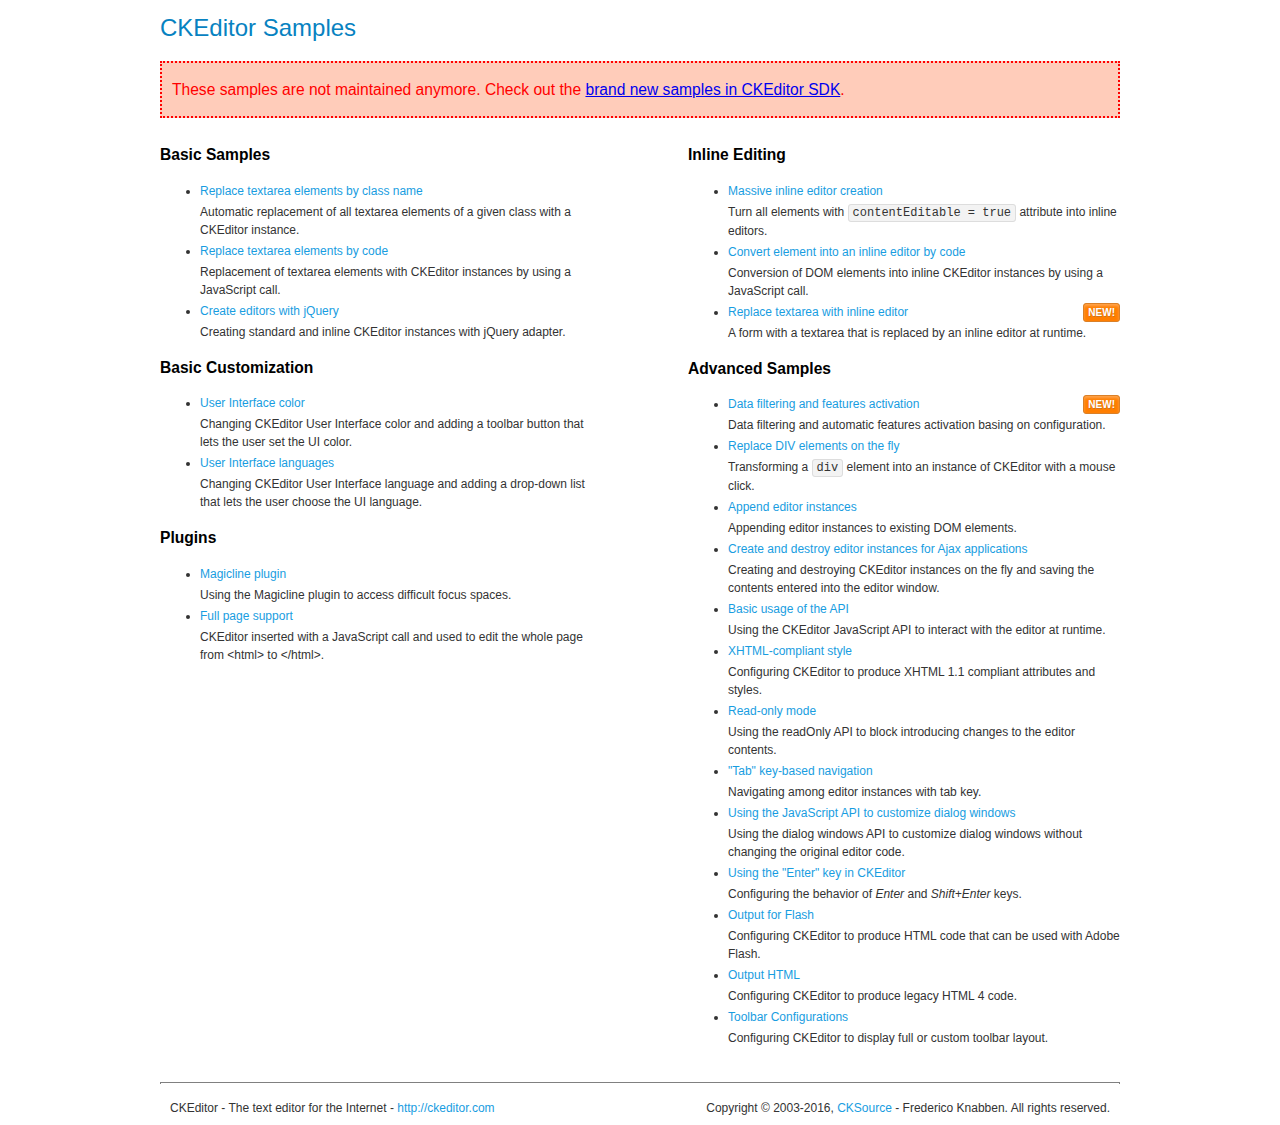
<file: JG_Prospect.web/ckeditor/samples/old/index.html>
<!DOCTYPE html>
<!--
Copyright (c) 2003-2016, CKSource - Frederico Knabben. All rights reserved.
For licensing, see LICENSE.md or http://ckeditor.com/license
-->
<html>
<head>
	<meta charset="utf-8">
	<title>CKEditor Samples</title>
	<link rel="stylesheet" href="sample.css">
</head>
<body>
	<h1 class="samples">
		CKEditor Samples
	</h1>
	<div class="warning deprecated">
		These samples are not maintained anymore. Check out the <a href="http://sdk.ckeditor.com/">brand new samples in CKEditor SDK</a>.
	</div>
	<div class="twoColumns">
		<div class="twoColumnsLeft">
			<h2 class="samples">
				Basic Samples
			</h2>
			<dl class="samples">
				<dt><a class="samples" href="replacebyclass.html">Replace textarea elements by class name</a></dt>
				<dd>Automatic replacement of all textarea elements of a given class with a CKEditor instance.</dd>

				<dt><a class="samples" href="replacebycode.html">Replace textarea elements by code</a></dt>
				<dd>Replacement of textarea elements with CKEditor instances by using a JavaScript call.</dd>

				<dt><a class="samples" href="jquery.html">Create editors with jQuery</a></dt>
				<dd>Creating standard and inline CKEditor instances with jQuery adapter.</dd>
			</dl>

			<h2 class="samples">
				Basic Customization
			</h2>
			<dl class="samples">
				<dt><a class="samples" href="uicolor.html">User Interface color</a></dt>
				<dd>Changing CKEditor User Interface color and adding a toolbar button that lets the user set the UI color.</dd>

				<dt><a class="samples" href="uilanguages.html">User Interface languages</a></dt>
				<dd>Changing CKEditor User Interface language and adding a drop-down list that lets the user choose the UI language.</dd>
			</dl>


			<h2 class="samples">Plugins</h2>
<dl class="samples">
<dt><a class="samples" href="magicline/magicline.html">Magicline plugin</a></dt>
<dd>Using the Magicline plugin to access difficult focus spaces.</dd>

<dt><a class="samples" href="wysiwygarea/fullpage.html">Full page support</a></dt>
<dd>CKEditor inserted with a JavaScript call and used to edit the whole page from &lt;html&gt; to &lt;/html&gt;.</dd>
</dl>
		</div>
		<div class="twoColumnsRight">
			<h2 class="samples">
				Inline Editing
			</h2>
			<dl class="samples">
				<dt><a class="samples" href="inlineall.html">Massive inline editor creation</a></dt>
				<dd>Turn all elements with <code>contentEditable = true</code> attribute into inline editors.</dd>

				<dt><a class="samples" href="inlinebycode.html">Convert element into an inline editor by code</a></dt>
				<dd>Conversion of DOM elements into inline CKEditor instances by using a JavaScript call.</dd>

				<dt><a class="samples" href="inlinetextarea.html">Replace textarea with inline editor</a> <span class="new">New!</span></dt>
				<dd>A form with a textarea that is replaced by an inline editor at runtime.</dd>

				
			</dl>

			<h2 class="samples">
				Advanced Samples
			</h2>
			<dl class="samples">
				<dt><a class="samples" href="datafiltering.html">Data filtering and features activation</a> <span class="new">New!</span></dt>
				<dd>Data filtering and automatic features activation basing on configuration.</dd>

				<dt><a class="samples" href="divreplace.html">Replace DIV elements on the fly</a></dt>
				<dd>Transforming a <code>div</code> element into an instance of CKEditor with a mouse click.</dd>

				<dt><a class="samples" href="appendto.html">Append editor instances</a></dt>
				<dd>Appending editor instances to existing DOM elements.</dd>

				<dt><a class="samples" href="ajax.html">Create and destroy editor instances for Ajax applications</a></dt>
				<dd>Creating and destroying CKEditor instances on the fly and saving the contents entered into the editor window.</dd>

				<dt><a class="samples" href="api.html">Basic usage of the API</a></dt>
				<dd>Using the CKEditor JavaScript API to interact with the editor at runtime.</dd>

				<dt><a class="samples" href="xhtmlstyle.html">XHTML-compliant style</a></dt>
				<dd>Configuring CKEditor to produce XHTML 1.1 compliant attributes and styles.</dd>

				<dt><a class="samples" href="readonly.html">Read-only mode</a></dt>
				<dd>Using the readOnly API to block introducing changes to the editor contents.</dd>

				<dt><a class="samples" href="tabindex.html">"Tab" key-based navigation</a></dt>
				<dd>Navigating among editor instances with tab key.</dd>


				
<dt><a class="samples" href="dialog/dialog.html">Using the JavaScript API to customize dialog windows</a></dt>
<dd>Using the dialog windows API to customize dialog windows without changing the original editor code.</dd>

<dt><a class="samples" href="enterkey/enterkey.html">Using the &quot;Enter&quot; key in CKEditor</a></dt>
<dd>Configuring the behavior of <em>Enter</em> and <em>Shift+Enter</em> keys.</dd>

<dt><a class="samples" href="htmlwriter/outputforflash.html">Output for Flash</a></dt>
<dd>Configuring CKEditor to produce HTML code that can be used with Adobe Flash.</dd>

<dt><a class="samples" href="htmlwriter/outputhtml.html">Output HTML</a></dt>
<dd>Configuring CKEditor to produce legacy HTML 4 code.</dd>

<dt><a class="samples" href="toolbar/toolbar.html">Toolbar Configurations</a></dt>
<dd>Configuring CKEditor to display full or custom toolbar layout.</dd>

			</dl>
		</div>
	</div>
	<div id="footer">
		<hr>
		<p>
			CKEditor - The text editor for the Internet - <a class="samples" href="http://ckeditor.com/">http://ckeditor.com</a>
		</p>
		<p id="copy">
			Copyright &copy; 2003-2016, <a class="samples" href="http://cksource.com/">CKSource</a> - Frederico Knabben. All rights reserved.
		</p>
	</div>
</body>
</html>
</file>
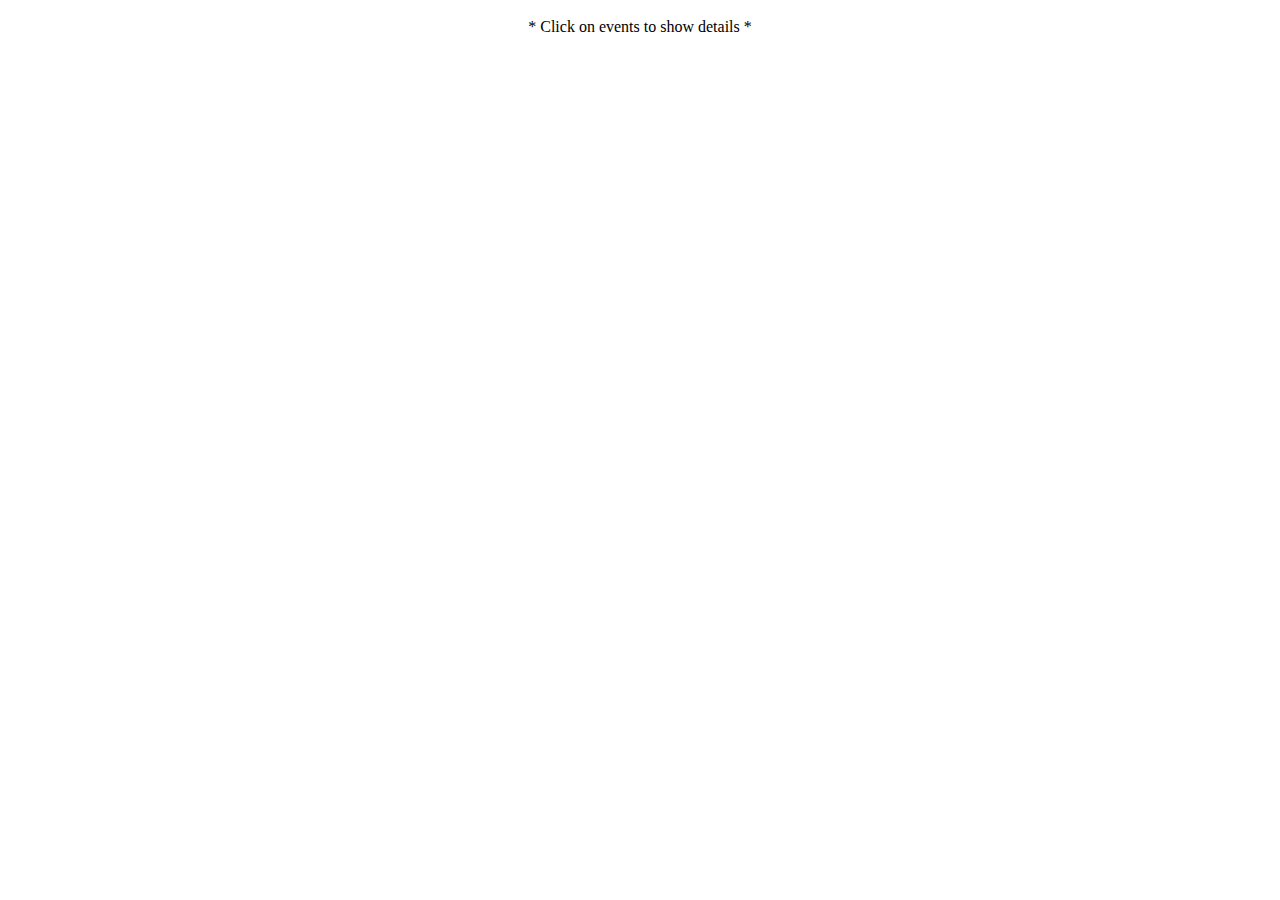
<file: JG_Prospect.web/calendar/demo2.html>
<!DOCTYPE HTML PUBLIC "-//W3C//DTD HTML 4.0 Transitional//EN">

<html>
<head>
<title>Calendar Visualization Library: Demo</title>
</head>
<style>
/* optional styling */

#loginControlDiv {
	font-size: 13px;
}
#navControlDiv {
	font-style: "Verdana";
	font-size: 12px;
}
#navControlDiv input {
	background-color: #CEDD70;
	border: solid #DDD270 1px;
	font-style: "Verdana";
	font-size: 12px;
}
#navControlDiv select {
	border: solid black 1px;
	font-style: "Verdana";
	font-size: 12px;
}
#viewControlDiv input {
	background-color: #CEDD70;
	border: solid #DDD270 1px;
	font-style: "Verdana";
	font-size: 12px;
}
#eventDisplayDiv {
	padding: 0px;
	color: black;
	background-color: white;
	font-family: "Verdana";
	font-size: 12px;
	text-align: left;
}
#statusControlDiv {
	font-size: 14px;
	color: white;
	background-color: red;
}
/* required styling */



.columnHeading {
	text-align: center;
	font-size: 12px;
	color: gray;
	background-color: #CEDD70;
	border: solid #DDD270 1px;
}
.weekViewCell {
	width: 120px;
	height: 270px;
	border: solid #83BC2B 1px;
	text-align: left;
}
.monthViewCell {
	width: 100px;
	height: 95px;
	border: solid #83BC2B 1px;
	text-align: left;
}
.contentCell {
	padding: 2px;
	font-size: 10px;
	border: solid black 0px;
	color: gray;
	font-family: "Verdana";
	overflow: auto;
}
.eventMouseOver {
	color: white;
	background-color: #83BC2B;
}
.eventMouseOut {
	color: gray;
	background-color: white;
}
</style>
<script type="text/javascript" src="http://maps.google.com/maps?file=api&amp;v=2.x&amp;key=ABQIAAAArM7h3NX7hYkBySUFFdiEOhS6pD_CAwGenrXaHK_tymI-ZPzisxQOcng1sBSziBsjDR1M5LFZ1FM9Gg"></script>
<script type="text/javascript" src="calvis.js"></script>
<script type="text/javascript" src="Dialog.js"></script>
<script type="text/javascript">



window.onload = function() {

  calvis.ready(main);

}



function main() {

    var calId = 'jgprospect2@gmail.com';



  var calendar = new calvis.Calendar();



  // set the CSS IDs for various visual components for the calendar container

  calendar.setCalendarBody('calendarBodyDiv');

  calendar.setNavControl('navControlDiv');

  calendar.setViewControl('viewControlDiv');

  calendar.setStatusControl('statusControlDiv');

  calendar.setEventCallback('click', displayEvent);



  // set the calenar to pull data from this Google Calendar account

  calendar.setPublicCalendar(calId);  



  calendar.setDefaultView('month');

  // display the calendar

  calendar.render();  



  // global lightbox dialog to display event details

  eventWindow = new Widget.Dialog;





}



function displayEvent(event) {    

  var title = event.getTitle().getText();  

  var date = event.getTimes()[0].getStartTime().getDate();

  var content = event.getContent().getText();  

  var location_ = event.getLocations()[0].getValueString().split('@')[0];



  var eventHtml = [];

  eventHtml.push('<b>Title: </b>');

  eventHtml.push(title);

  eventHtml.push('<br>');

  eventHtml.push('<br>');

  eventHtml.push('<b>When </b>');

  eventHtml.push(date.toString());

  eventHtml.push('<br>');

  eventHtml.push('<br>');

  eventHtml.push('<b>Description:</b>');

  eventHtml.push('<p style="font-size: 12px;">');

  eventHtml.push(content); 

  eventHtml.push('</p>');



  eventHtml.push('<b>Where: </b>');

  eventHtml.push(location_);

  eventHtml.push('<br><br>');

  eventHtml.push('<div align="center">');

  eventHtml.push('<table>');

  eventHtml.push('<tr>');

  eventHtml.push('<td>');

  eventHtml.push('<div style="border: 1px solid #CEDD70; width: 300px; height: 300px" id="map"/>');

  eventHtml.push('</td>');

  eventHtml.push('<td>');

  eventHtml.push('<div id="video"></div>');

  eventHtml.push('</td>');

  eventHtml.push('</tr>');

  eventHtml.push('</table>');

  eventHtml.push('</div>');

  

  // after this the eventHtml is in the DOM  tree

  eventWindow.alert(eventHtml.join(''));



  displayMap(location_);

  displayVideo(title);

}      





function displayMap(location_) {



  var geocoder = new GClientGeocoder();

  geocoder.getLatLng(

    location_,

    function(point) {

      if (point) {        

        var map = new GMap2(document.getElementById("map"));

        map.addControl(new GSmallMapControl());

        map.setCenter(point, 13);

        var marker = new GMarker(point);

        map.addOverlay(marker);

      } else {

        document.getElementById('map').parentNode.removeChild(document.getElementById('map'));

      }

    }

  );

}



function getGeocode(json) {

  var mapData = eval(json);

  console.log(mapData);



  var status = mapData.Status.code;

  console.log(status);

  if (status == '200') {

    var lng = mapData.Placemark[0].Point.coordinates[0];

    var lat = mapData.Placemark[0].Point.coordinates[1];

    console.log(lat + ' ' + lng);



    var point = new GLatLng(lat,lng);

    map.setCenter(point, 13);

    map.addOverlay(new GMarker(point));





  }

}



function displayVideo(title) {



  var keywords = title.replace(/ /g, '+');



  var callbackName = 'processYouTubeFeed';



  var youtubeFeed =

    ['http://gdata.youtube.com/feeds/api/videos?callback=',

    callbackName, '&alt=json-in-script&vq=',

    keywords].join('');



  var script = document.createElement('script');

  script.src = youtubeFeed;



  document.body.appendChild(script);

}



function processYouTubeFeed(feed) {

 

  var data = eval(feed);



  if (data.feed.openSearch$totalResults.$t > 0) {



    var url = data.feed.entry[0].link[0].href;

    var id = url.replace('http://www.youtube.com/watch?v=', '');

    var videoUrl = 'http://www.youtube.com/v/' + id;



    var html = [];



    html.push('<object width="250" height="200">');

    html.push('<param name="movie" value="');

    html.push(videoUrl);

    html.push('"></param>');

    html.push('<param name="wmode" value="transparent"></param>');

    html.push('<embed src="');

    html.push(videoUrl);

    html.push('" type="application/x-shockwave-flash"');

    html.push(' wmode="transparent" width="250" height="200">');

    html.push('</embed></object>');



    document.getElementById('video').innerHTML = html.join('');

  }

}



</script>

<body>
<div style="position: absolute; top: 0px; left: 0px;" id="statusControlDiv"></div>
<div style="position: absolute; top: 0px; right: 5px;" id="loginControlDiv"></div>
<div align="center"> <img src='dot.gif' style='position:absolute; top: -1000px;'>
  <table>
    <tr style="text-align: center;" align="left">
      <td valign="top"><span style="float: left;" id="navControlDiv"></span> <span style="float: right;" id="viewControlDiv"></span></td>
    </tr>
    <tr align="center">
      <td valign="top"><div id="calendarBodyDiv"></div></td>
    </tr>
  </table>
  * Click on events to show details * </div>
</body>
</html>
</file>
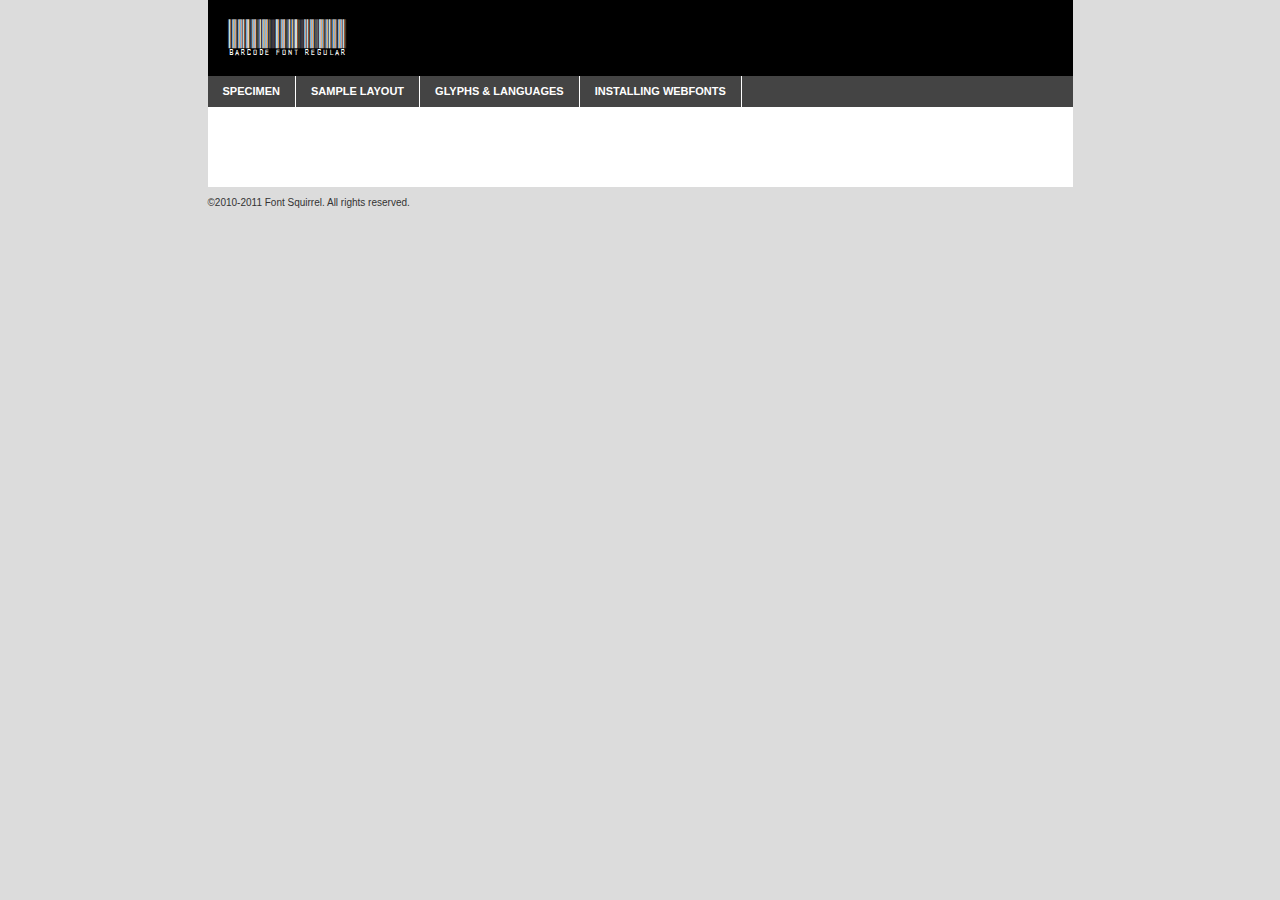
<file: JG_Prospect.web/Fonts/barcodefont-demo.html>
<!DOCTYPE html PUBLIC "-//W3C//DTD XHTML 1.0 Transitional//EN"
	"http://www.w3.org/TR/xhtml1/DTD/xhtml1-transitional.dtd">

<html xmlns="http://www.w3.org/1999/xhtml" xml:lang="en" lang="en">
<head>
	<meta http-equiv="Content-Type" content="text/html; charset=utf-8" />
	<script src="http://ajax.googleapis.com/ajax/libs/jquery/1.7.2/jquery.min.js" type="text/javascript" charset="utf-8"></script>
	<script src="specimen_files/easytabs.js" type="text/javascript" charset="utf-8"></script>
	<link rel="stylesheet" href="specimen_files/specimen_stylesheet.css" type="text/css" charset="utf-8" />
	<link rel="stylesheet" href="stylesheet.css" type="text/css" charset="utf-8" />

	<style type="text/css">
					body{
				font-family: 'barcode_fontregular';
							}
		</style>

	<title>barcode font Regular Specimen</title>
	
	
	<script type="text/javascript" charset="utf-8">
		$(document).ready(function() {
			$('#container').easyTabs({defaultContent:1});
		});
	</script>
</head>

<body>
<div id="container">
	<div id="header">
		barcode font Regular	</div>
	<ul class="tabs">
		<li><a href="#specimen">Specimen</a></li>
		<li><a href="#layout">Sample Layout</a></li>
				<li><a href="#glyphs">Glyphs &amp; Languages</a></li>
		<li><a href="#installing">Installing Webfonts</a></li>
		
	</ul>
	
	<div id="main_content">

		
			<div id="specimen">
		
				<div class="section">
					<div class="grid12 firstcol">
						<div class="huge">AaBb</div>
					</div>
				</div>
		
				<div class="section">
					<div class="glyph_range">A&#x200B;B&#x200b;C&#x200b;D&#x200b;E&#x200b;F&#x200b;G&#x200b;H&#x200b;I&#x200b;J&#x200b;K&#x200b;L&#x200b;M&#x200b;N&#x200b;O&#x200b;P&#x200b;Q&#x200b;R&#x200b;S&#x200b;T&#x200b;U&#x200b;V&#x200b;W&#x200b;X&#x200b;Y&#x200b;Z&#x200b;a&#x200b;b&#x200b;c&#x200b;d&#x200b;e&#x200b;f&#x200b;g&#x200b;h&#x200b;i&#x200b;j&#x200b;k&#x200b;l&#x200b;m&#x200b;n&#x200b;o&#x200b;p&#x200b;q&#x200b;r&#x200b;s&#x200b;t&#x200b;u&#x200b;v&#x200b;w&#x200b;x&#x200b;y&#x200b;z&#x200b;1&#x200b;2&#x200b;3&#x200b;4&#x200b;5&#x200b;6&#x200b;7&#x200b;8&#x200b;9&#x200b;0&#x200b;&amp;&#x200b;.&#x200b;,&#x200b;?&#x200b;!&#x200b;&#64;&#x200b;(&#x200b;)&#x200b;#&#x200b;$&#x200b;%&#x200b;*&#x200b;+&#x200b;-&#x200b;=&#x200b;:&#x200b;;</div>
				</div>
				<div class="section">
					<div class="grid12 firstcol">
						<table class="sample_table">
							<tr><td>10</td><td class="size10">abcdefghijklmnopqrstuvwxyzABCDEFGHIJKLMNOPQRSTUVWXYZ0123456789abcdefghijklmnopqrstuvwxyzABCDEFGHIJKLMNOPQRSTUVWXYZ0123456789abcdefghijklmnopqrstuvwxyzABCDEFGHIJKLMNOPQRSTUVWXYZ</td></tr>
							<tr><td>11</td><td class="size11">abcdefghijklmnopqrstuvwxyzABCDEFGHIJKLMNOPQRSTUVWXYZ0123456789abcdefghijklmnopqrstuvwxyzABCDEFGHIJKLMNOPQRSTUVWXYZ0123456789abcdefghijklmnopqrstuvwxyzABCDEFGHIJKLMNOPQRSTUVWXYZ</td></tr>
							<tr><td>12</td><td class="size12">abcdefghijklmnopqrstuvwxyzABCDEFGHIJKLMNOPQRSTUVWXYZ0123456789abcdefghijklmnopqrstuvwxyzABCDEFGHIJKLMNOPQRSTUVWXYZ0123456789abcdefghijklmnopqrstuvwxyzABCDEFGHIJKLMNOPQRSTUVWXYZ</td></tr>
							<tr><td>13</td><td class="size13">abcdefghijklmnopqrstuvwxyzABCDEFGHIJKLMNOPQRSTUVWXYZ0123456789abcdefghijklmnopqrstuvwxyzABCDEFGHIJKLMNOPQRSTUVWXYZ0123456789abcdefghijklmnopqrstuvwxyzABCDEFGHIJKLMNOPQRSTUVWXYZ</td></tr>
							<tr><td>14</td><td class="size14">abcdefghijklmnopqrstuvwxyzABCDEFGHIJKLMNOPQRSTUVWXYZ0123456789abcdefghijklmnopqrstuvwxyzABCDEFGHIJKLMNOPQRSTUVWXYZ0123456789abcdefghijklmnopqrstuvwxyzABCDEFGHIJKLMNOPQRSTUVWXYZ</td></tr>
							<tr><td>16</td><td class="size16">abcdefghijklmnopqrstuvwxyzABCDEFGHIJKLMNOPQRSTUVWXYZ0123456789abcdefghijklmnopqrstuvwxyzABCDEFGHIJKLMNOPQRSTUVWXYZ</td></tr>
							<tr><td>18</td><td class="size18">abcdefghijklmnopqrstuvwxyzABCDEFGHIJKLMNOPQRSTUVWXYZ0123456789abcdefghijklmnopqrstuvwxyzABCDEFGHIJKLMNOPQRSTUVWXYZ</td></tr>
							<tr><td>20</td><td class="size20">abcdefghijklmnopqrstuvwxyzABCDEFGHIJKLMNOPQRSTUVWXYZ0123456789abcdefghijklmnopqrstuvwxyzABCDEFGHIJKLMNOPQRSTUVWXYZ</td></tr>
							<tr><td>24</td><td class="size24">abcdefghijklmnopqrstuvwxyzABCDEFGHIJKLMNOPQRSTUVWXYZ0123456789abcdefghijklmnopqrstuvwxyzABCDEFGHIJKLMNOPQRSTUVWXYZ</td></tr>
							<tr><td>30</td><td class="size30">abcdefghijklmnopqrstuvwxyzABCDEFGHIJKLMNOPQRSTUVWXYZ0123456789abcdefghijklmnopqrstuvwxyzABCDEFGHIJKLMNOPQRSTUVWXYZ</td></tr>
							<tr><td>36</td><td class="size36">abcdefghijklmnopqrstuvwxyzABCDEFGHIJKLMNOPQRSTUVWXYZ0123456789abcdefghijklmnopqrstuvwxyzABCDEFGHIJKLMNOPQRSTUVWXYZ</td></tr>
							<tr><td>48</td><td class="size48">abcdefghijklmnopqrstuvwxyzABCDEFGHIJKLMNOPQRSTUVWXYZ0123456789abcdefghijklmnopqrstuvwxyzABCDEFGHIJKLMNOPQRSTUVWXYZ</td></tr>
							<tr><td>60</td><td class="size60">abcdefghijklmnopqrstuvwxyzABCDEFGHIJKLMNOPQRSTUVWXYZ0123456789abcdefghijklmnopqrstuvwxyzABCDEFGHIJKLMNOPQRSTUVWXYZ</td></tr>
							<tr><td>72</td><td class="size72">abcdefghijklmnopqrstuvwxyzABCDEFGHIJKLMNOPQRSTUVWXYZ0123456789abcdefghijklmnopqrstuvwxyzABCDEFGHIJKLMNOPQRSTUVWXYZ</td></tr>
							<tr><td>90</td><td class="size90">abcdefghijklmnopqrstuvwxyzABCDEFGHIJKLMNOPQRSTUVWXYZ0123456789abcdefghijklmnopqrstuvwxyzABCDEFGHIJKLMNOPQRSTUVWXYZ</td></tr>
						</table>
				
					</div>
			
				</div>
		
		
		
								<div class="section" id="bodycomparison">


										<div id="xheight">
				<div class="fontbody">&#x25FC;&#x25FC;&#x25FC;&#x25FC;&#x25FC;&#x25FC;&#x25FC;&#x25FC;&#x25FC;&#x25FC;&#x25FC;&#x25FC;&#x25FC;&#x25FC;&#x25FC;&#x25FC;&#x25FC;&#x25FC;&#x25FC;&#x25FC;&#x25FC;&#x25FC;&#x25FC;&#x25FC;&#x25FC;&#x25FC;&#x25FC;&#x25FC;&#x25FC;&#x25FC;&#x25FC;&#x25FC;&#x25FC;&#x25FC;&#x25FC;&#x25FC;&#x25FC;&#x25FC;&#x25FC;&#x25FC;&#x25FC;&#x25FC;&#x25FC;&#x25FC;&#x25FC;&#x25FC;&#x25FC;&#x25FC;&#x25FC;&#x25FC;&#x25FC;&#x25FC;&#x25FC;&#x25FC;&#x25FC;&#x25FC;&#x25FC;&#x25FC;&#x25FC;&#x25FC;&#x25FC;&#x25FC;&#x25FC;&#x25FC;&#x25FC;&#x25FC;&#x25FC;&#x25FC;&#x25FC;&#x25FC;&#x25FC;&#x25FC;&#x25FC;&#x25FC;&#x25FC;&#x25FC;&#x25FC;&#x25FC;&#x25FC;&#x25FC;&#x25FC;&#x25FC;&#x25FC;&#x25FC;&#x25FC;&#x25FC;&#x25FC;&#x25FC;&#x25FC;&#x25FC;&#x25FC;&#x25FC;&#x25FC;&#x25FC;&#x25FC;&#x25FC;&#x25FC;&#x25FC;&#x25FC;body</div><div class="arialbody">body</div><div class="verdanabody">body</div><div class="georgiabody">body</div></div>
										<div class="fontbody" style="z-index:1">
											body<span>barcode font Regular</span>
										</div>
										<div class="arialbody" style="z-index:1">
											body<span>Arial</span>
										</div>
										<div class="verdanabody" style="z-index:1">
											body<span>Verdana</span>
										</div>
										<div class="georgiabody" style="z-index:1">
											body<span>Georgia</span>
										</div>



								</div>
		
		
				<div class="section psample psample_row1" id="">
					
					<div class="grid2 firstcol">
						<p class="size10"><span>10.</span>Aenean lacinia bibendum nulla sed consectetur. Fusce dapibus, tellus ac cursus commodo, tortor mauris condimentum nibh, ut fermentum massa justo sit amet risus. Nullam id dolor id nibh ultricies vehicula ut id elit. Cum sociis natoque penatibus et magnis dis parturient montes, nascetur ridiculus mus. Nulla vitae elit libero, a pharetra augue.</p>
			
					</div>
					<div class="grid3">
						<p class="size11"><span>11.</span>Aenean lacinia bibendum nulla sed consectetur. Fusce dapibus, tellus ac cursus commodo, tortor mauris condimentum nibh, ut fermentum massa justo sit amet risus. Nullam id dolor id nibh ultricies vehicula ut id elit. Cum sociis natoque penatibus et magnis dis parturient montes, nascetur ridiculus mus. Nulla vitae elit libero, a pharetra augue.</p>
			
					</div>
					<div class="grid3">
						<p class="size12"><span>12.</span>Aenean lacinia bibendum nulla sed consectetur. Fusce dapibus, tellus ac cursus commodo, tortor mauris condimentum nibh, ut fermentum massa justo sit amet risus. Nullam id dolor id nibh ultricies vehicula ut id elit. Cum sociis natoque penatibus et magnis dis parturient montes, nascetur ridiculus mus. Nulla vitae elit libero, a pharetra augue.</p>
			
					</div>
					<div class="grid4">
						<p class="size13"><span>13.</span>Aenean lacinia bibendum nulla sed consectetur. Fusce dapibus, tellus ac cursus commodo, tortor mauris condimentum nibh, ut fermentum massa justo sit amet risus. Nullam id dolor id nibh ultricies vehicula ut id elit. Cum sociis natoque penatibus et magnis dis parturient montes, nascetur ridiculus mus. Nulla vitae elit libero, a pharetra augue.</p>
			
					</div>
					<div class="white_blend"></div>
					
				</div>
				<div class="section psample psample_row2" id="">
					<div class="grid3 firstcol">
						<p class="size14"><span>14.</span>Aenean lacinia bibendum nulla sed consectetur. Fusce dapibus, tellus ac cursus commodo, tortor mauris condimentum nibh, ut fermentum massa justo sit amet risus. Nullam id dolor id nibh ultricies vehicula ut id elit. Cum sociis natoque penatibus et magnis dis parturient montes, nascetur ridiculus mus. Nulla vitae elit libero, a pharetra augue.</p>
			
					</div>
					<div class="grid4">
						<p class="size16"><span>16.</span>Aenean lacinia bibendum nulla sed consectetur. Fusce dapibus, tellus ac cursus commodo, tortor mauris condimentum nibh, ut fermentum massa justo sit amet risus. Nullam id dolor id nibh ultricies vehicula ut id elit. Cum sociis natoque penatibus et magnis dis parturient montes, nascetur ridiculus mus. Nulla vitae elit libero, a pharetra augue.</p>
			
					</div>
					<div class="grid5">
						<p class="size18"><span>18.</span>Aenean lacinia bibendum nulla sed consectetur. Fusce dapibus, tellus ac cursus commodo, tortor mauris condimentum nibh, ut fermentum massa justo sit amet risus. Nullam id dolor id nibh ultricies vehicula ut id elit. Cum sociis natoque penatibus et magnis dis parturient montes, nascetur ridiculus mus. Nulla vitae elit libero, a pharetra augue.</p>
			
					</div>

					<div class="white_blend"></div>

				</div>
				
				<div class="section psample psample_row3" id="">
					<div class="grid5 firstcol">
						<p class="size20"><span>20.</span>Aenean lacinia bibendum nulla sed consectetur. Fusce dapibus, tellus ac cursus commodo, tortor mauris condimentum nibh, ut fermentum massa justo sit amet risus. Nullam id dolor id nibh ultricies vehicula ut id elit. Cum sociis natoque penatibus et magnis dis parturient montes, nascetur ridiculus mus. Nulla vitae elit libero, a pharetra augue.</p>
					</div>
					<div class="grid7">
						<p class="size24"><span>24.</span>Aenean lacinia bibendum nulla sed consectetur. Fusce dapibus, tellus ac cursus commodo, tortor mauris condimentum nibh, ut fermentum massa justo sit amet risus. Nullam id dolor id nibh ultricies vehicula ut id elit. Cum sociis natoque penatibus et magnis dis parturient montes, nascetur ridiculus mus. Nulla vitae elit libero, a pharetra augue.</p>
					</div>
					
					<div class="white_blend"></div>
					
				</div>
				
				<div class="section psample psample_row4" id="">
					<div class="grid12 firstcol">
						<p class="size30"><span>30.</span>Aenean lacinia bibendum nulla sed consectetur. Fusce dapibus, tellus ac cursus commodo, tortor mauris condimentum nibh, ut fermentum massa justo sit amet risus. Nullam id dolor id nibh ultricies vehicula ut id elit. Cum sociis natoque penatibus et magnis dis parturient montes, nascetur ridiculus mus. Nulla vitae elit libero, a pharetra augue.</p>
					</div>
					<div class="white_blend"></div>
					
				</div>
				
				
				
				<div class="section psample psample_row1 fullreverse">
					<div class="grid2 firstcol">
						<p class="size10"><span>10.</span>Aenean lacinia bibendum nulla sed consectetur. Fusce dapibus, tellus ac cursus commodo, tortor mauris condimentum nibh, ut fermentum massa justo sit amet risus. Nullam id dolor id nibh ultricies vehicula ut id elit. Cum sociis natoque penatibus et magnis dis parturient montes, nascetur ridiculus mus. Nulla vitae elit libero, a pharetra augue.</p>
			
					</div>
					<div class="grid3">
						<p class="size11"><span>11.</span>Aenean lacinia bibendum nulla sed consectetur. Fusce dapibus, tellus ac cursus commodo, tortor mauris condimentum nibh, ut fermentum massa justo sit amet risus. Nullam id dolor id nibh ultricies vehicula ut id elit. Cum sociis natoque penatibus et magnis dis parturient montes, nascetur ridiculus mus. Nulla vitae elit libero, a pharetra augue.</p>
			
					</div>
					<div class="grid3">
						<p class="size12"><span>12.</span>Aenean lacinia bibendum nulla sed consectetur. Fusce dapibus, tellus ac cursus commodo, tortor mauris condimentum nibh, ut fermentum massa justo sit amet risus. Nullam id dolor id nibh ultricies vehicula ut id elit. Cum sociis natoque penatibus et magnis dis parturient montes, nascetur ridiculus mus. Nulla vitae elit libero, a pharetra augue.</p>
			
					</div>
					<div class="grid4">
						<p class="size13"><span>13.</span>Aenean lacinia bibendum nulla sed consectetur. Fusce dapibus, tellus ac cursus commodo, tortor mauris condimentum nibh, ut fermentum massa justo sit amet risus. Nullam id dolor id nibh ultricies vehicula ut id elit. Cum sociis natoque penatibus et magnis dis parturient montes, nascetur ridiculus mus. Nulla vitae elit libero, a pharetra augue.</p>
			
					</div>
					<div class="black_blend"></div>
					
				</div>
				
				<div class="section psample psample_row2 fullreverse">
					<div class="grid3 firstcol">
						<p class="size14"><span>14.</span>Aenean lacinia bibendum nulla sed consectetur. Fusce dapibus, tellus ac cursus commodo, tortor mauris condimentum nibh, ut fermentum massa justo sit amet risus. Nullam id dolor id nibh ultricies vehicula ut id elit. Cum sociis natoque penatibus et magnis dis parturient montes, nascetur ridiculus mus. Nulla vitae elit libero, a pharetra augue.</p>
			
					</div>
					<div class="grid4">
						<p class="size16"><span>16.</span>Aenean lacinia bibendum nulla sed consectetur. Fusce dapibus, tellus ac cursus commodo, tortor mauris condimentum nibh, ut fermentum massa justo sit amet risus. Nullam id dolor id nibh ultricies vehicula ut id elit. Cum sociis natoque penatibus et magnis dis parturient montes, nascetur ridiculus mus. Nulla vitae elit libero, a pharetra augue.</p>
			
					</div>
					<div class="grid5">
						<p class="size18"><span>18.</span>Aenean lacinia bibendum nulla sed consectetur. Fusce dapibus, tellus ac cursus commodo, tortor mauris condimentum nibh, ut fermentum massa justo sit amet risus. Nullam id dolor id nibh ultricies vehicula ut id elit. Cum sociis natoque penatibus et magnis dis parturient montes, nascetur ridiculus mus. Nulla vitae elit libero, a pharetra augue.</p>
			
					</div>
					<div class="black_blend"></div>

				</div>
				
				<div class="section psample fullreverse psample_row3" id="">
					<div class="grid5 firstcol">
						<p class="size20"><span>20.</span>Aenean lacinia bibendum nulla sed consectetur. Fusce dapibus, tellus ac cursus commodo, tortor mauris condimentum nibh, ut fermentum massa justo sit amet risus. Nullam id dolor id nibh ultricies vehicula ut id elit. Cum sociis natoque penatibus et magnis dis parturient montes, nascetur ridiculus mus. Nulla vitae elit libero, a pharetra augue.</p>
					</div>
					<div class="grid7">
						<p class="size24"><span>24.</span>Aenean lacinia bibendum nulla sed consectetur. Fusce dapibus, tellus ac cursus commodo, tortor mauris condimentum nibh, ut fermentum massa justo sit amet risus. Nullam id dolor id nibh ultricies vehicula ut id elit. Cum sociis natoque penatibus et magnis dis parturient montes, nascetur ridiculus mus. Nulla vitae elit libero, a pharetra augue.</p>
					</div>
					
					<div class="black_blend"></div>
					
				</div>
				
				<div class="section psample fullreverse psample_row4" id="" style="border-bottom: 20px #000 solid;">
					<div class="grid12 firstcol">
						<p class="size30"><span>30.</span>Aenean lacinia bibendum nulla sed consectetur. Fusce dapibus, tellus ac cursus commodo, tortor mauris condimentum nibh, ut fermentum massa justo sit amet risus. Nullam id dolor id nibh ultricies vehicula ut id elit. Cum sociis natoque penatibus et magnis dis parturient montes, nascetur ridiculus mus. Nulla vitae elit libero, a pharetra augue.</p>
					</div>
					<div class="black_blend"></div>
					
				</div>
				
				
				
				
			</div>
			
			<div id="layout">
				
				<div class="section">
					
					<div class="grid12 firstcol">
						<h1>Lorem Ipsum Dolor</h1>
						<h2>Etiam porta sem malesuada magna mollis euismod</h2>
						
						<p class="byline">By <a href="#link">Aenean Lacinia</a></p>
					</div>
				</div>
				<div class="section">
					<div class="grid8 firstcol">
						<p class="large">Donec sed odio dui. Morbi leo risus, porta ac consectetur ac, vestibulum at eros. Fusce dapibus, tellus ac cursus commodo, tortor mauris condimentum nibh, ut fermentum massa justo sit amet risus. </p>

						
						<h3>Pellentesque ornare sem</h3>

						<p>Maecenas sed diam eget risus varius blandit sit amet non magna. Maecenas faucibus mollis interdum. Donec ullamcorper nulla non metus auctor fringilla. Nullam id dolor id nibh ultricies vehicula ut id elit. Nullam id dolor id nibh ultricies vehicula ut id elit. </p>

						<p>Aenean eu leo quam. Pellentesque ornare sem lacinia quam venenatis vestibulum. Lorem ipsum dolor sit amet, consectetur adipiscing elit. Cum sociis natoque penatibus et magnis dis parturient montes, nascetur ridiculus mus. </p>

						<p>Nulla vitae elit libero, a pharetra augue. Praesent commodo cursus magna, vel scelerisque nisl consectetur et. Aenean lacinia bibendum nulla sed consectetur. </p>

						<p>Nullam quis risus eget urna mollis ornare vel eu leo. Nullam quis risus eget urna mollis ornare vel eu leo. Maecenas sed diam eget risus varius blandit sit amet non magna. Donec ullamcorper nulla non metus auctor fringilla. </p>

						<h3>Cras mattis consectetur</h3>

						<p>Aenean eu leo quam. Pellentesque ornare sem lacinia quam venenatis vestibulum. Aenean lacinia bibendum nulla sed consectetur. Integer posuere erat a ante venenatis dapibus posuere velit aliquet. Cras mattis consectetur purus sit amet fermentum. </p>

						<p>Nullam id dolor id nibh ultricies vehicula ut id elit. Nullam quis risus eget urna mollis ornare vel eu leo. Cras mattis consectetur purus sit amet fermentum.</p>
					</div>
					
					<div class="grid4 sidebar">
						
						<div class="box reverse">
							<p class="last">Nullam quis risus eget urna mollis ornare vel eu leo. Donec ullamcorper nulla non metus auctor fringilla. Cras mattis consectetur purus sit amet fermentum. Sed posuere consectetur est at lobortis. Lorem ipsum dolor sit amet, consectetur adipiscing elit. </p>
						</div>
						
						<p class="caption">Maecenas sed diam eget risus varius.</p>

						<p>Vestibulum id ligula porta felis euismod semper. Integer posuere erat a ante venenatis dapibus posuere velit aliquet. Vestibulum id ligula porta felis euismod semper. Sed posuere consectetur est at lobortis. Maecenas sed diam eget risus varius blandit sit amet non magna. Fusce dapibus, tellus ac cursus commodo, tortor mauris condimentum nibh, ut fermentum massa justo sit amet risus. </p>

					

						<p>Duis mollis, est non commodo luctus, nisi erat porttitor ligula, eget lacinia odio sem nec elit. Aenean lacinia bibendum nulla sed consectetur. Vivamus sagittis lacus vel augue laoreet rutrum faucibus dolor auctor. Aenean lacinia bibendum nulla sed consectetur. Nullam quis risus eget urna mollis ornare vel eu leo. </p>

						<p>Praesent commodo cursus magna, vel scelerisque nisl consectetur et. Donec ullamcorper nulla non metus auctor fringilla. Maecenas faucibus mollis interdum. Fusce dapibus, tellus ac cursus commodo, tortor mauris condimentum nibh, ut fermentum massa justo sit amet risus. </p>

					</div>
				</div>
				
			</div>


			



		<div id="glyphs">
			<div class="section">
				<div class="grid12 firstcol">
			
				<h1>Language Support</h1>
				<p>The subset of barcode font Regular in this kit supports the following languages:<br />
			
					English				</p>
				<h1>Glyph Chart</h1>
				<p>The subset of barcode font Regular in this kit includes all the glyphs listed below. Unicode entities are included above each glyph to help you insert individual characters into your layout.</p>
				<div id="glyph_chart">
			
																				 <div><p>&amp;#32;</p>&#32;</div>
																				 <div><p>&amp;#33;</p>&#33;</div>
																				 <div><p>&amp;#43;</p>&#43;</div>
																				 <div><p>&amp;#44;</p>&#44;</div>
																				 <div><p>&amp;#45;</p>&#45;</div>
																				 <div><p>&amp;#46;</p>&#46;</div>
																				 <div><p>&amp;#48;</p>&#48;</div>
																				 <div><p>&amp;#49;</p>&#49;</div>
																				 <div><p>&amp;#50;</p>&#50;</div>
																				 <div><p>&amp;#51;</p>&#51;</div>
																				 <div><p>&amp;#52;</p>&#52;</div>
																				 <div><p>&amp;#53;</p>&#53;</div>
																				 <div><p>&amp;#54;</p>&#54;</div>
																				 <div><p>&amp;#55;</p>&#55;</div>
																				 <div><p>&amp;#56;</p>&#56;</div>
																				 <div><p>&amp;#57;</p>&#57;</div>
																				 <div><p>&amp;#63;</p>&#63;</div>
																				 <div><p>&amp;#65;</p>&#65;</div>
																				 <div><p>&amp;#66;</p>&#66;</div>
																				 <div><p>&amp;#67;</p>&#67;</div>
																				 <div><p>&amp;#68;</p>&#68;</div>
																				 <div><p>&amp;#69;</p>&#69;</div>
																				 <div><p>&amp;#70;</p>&#70;</div>
																				 <div><p>&amp;#71;</p>&#71;</div>
																				 <div><p>&amp;#72;</p>&#72;</div>
																				 <div><p>&amp;#73;</p>&#73;</div>
																				 <div><p>&amp;#74;</p>&#74;</div>
																				 <div><p>&amp;#75;</p>&#75;</div>
																				 <div><p>&amp;#76;</p>&#76;</div>
																				 <div><p>&amp;#77;</p>&#77;</div>
																				 <div><p>&amp;#78;</p>&#78;</div>
																				 <div><p>&amp;#79;</p>&#79;</div>
																				 <div><p>&amp;#80;</p>&#80;</div>
																				 <div><p>&amp;#81;</p>&#81;</div>
																				 <div><p>&amp;#82;</p>&#82;</div>
																				 <div><p>&amp;#83;</p>&#83;</div>
																				 <div><p>&amp;#84;</p>&#84;</div>
																				 <div><p>&amp;#85;</p>&#85;</div>
																				 <div><p>&amp;#86;</p>&#86;</div>
																				 <div><p>&amp;#87;</p>&#87;</div>
																				 <div><p>&amp;#88;</p>&#88;</div>
																				 <div><p>&amp;#89;</p>&#89;</div>
																				 <div><p>&amp;#90;</p>&#90;</div>
																				 <div><p>&amp;#97;</p>&#97;</div>
																				 <div><p>&amp;#98;</p>&#98;</div>
																				 <div><p>&amp;#99;</p>&#99;</div>
																				 <div><p>&amp;#100;</p>&#100;</div>
																				 <div><p>&amp;#101;</p>&#101;</div>
																				 <div><p>&amp;#102;</p>&#102;</div>
																				 <div><p>&amp;#103;</p>&#103;</div>
																				 <div><p>&amp;#104;</p>&#104;</div>
																				 <div><p>&amp;#105;</p>&#105;</div>
																				 <div><p>&amp;#106;</p>&#106;</div>
																				 <div><p>&amp;#107;</p>&#107;</div>
																				 <div><p>&amp;#108;</p>&#108;</div>
																				 <div><p>&amp;#109;</p>&#109;</div>
																				 <div><p>&amp;#110;</p>&#110;</div>
																				 <div><p>&amp;#111;</p>&#111;</div>
																				 <div><p>&amp;#112;</p>&#112;</div>
																				 <div><p>&amp;#113;</p>&#113;</div>
																				 <div><p>&amp;#114;</p>&#114;</div>
																				 <div><p>&amp;#115;</p>&#115;</div>
																				 <div><p>&amp;#116;</p>&#116;</div>
																				 <div><p>&amp;#117;</p>&#117;</div>
																				 <div><p>&amp;#118;</p>&#118;</div>
																				 <div><p>&amp;#119;</p>&#119;</div>
																				 <div><p>&amp;#120;</p>&#120;</div>
																				 <div><p>&amp;#121;</p>&#121;</div>
																				 <div><p>&amp;#122;</p>&#122;</div>
																				 <div><p>&amp;#160;</p>&#160;</div>
																				 <div><p>&amp;#173;</p>&#173;</div>
																				 <div><p>&amp;#196;</p>&#196;</div>
																				 <div><p>&amp;#214;</p>&#214;</div>
																				 <div><p>&amp;#220;</p>&#220;</div>
																				 <div><p>&amp;#228;</p>&#228;</div>
																				 <div><p>&amp;#246;</p>&#246;</div>
																				 <div><p>&amp;#252;</p>&#252;</div>
																				 <div><p>&amp;#8192;</p>&#8192;</div>
																				 <div><p>&amp;#8193;</p>&#8193;</div>
																				 <div><p>&amp;#8194;</p>&#8194;</div>
																				 <div><p>&amp;#8195;</p>&#8195;</div>
																				 <div><p>&amp;#8196;</p>&#8196;</div>
																				 <div><p>&amp;#8197;</p>&#8197;</div>
																				 <div><p>&amp;#8198;</p>&#8198;</div>
																				 <div><p>&amp;#8199;</p>&#8199;</div>
																				 <div><p>&amp;#8200;</p>&#8200;</div>
																				 <div><p>&amp;#8201;</p>&#8201;</div>
																				 <div><p>&amp;#8202;</p>&#8202;</div>
																				 <div><p>&amp;#8208;</p>&#8208;</div>
																				 <div><p>&amp;#8209;</p>&#8209;</div>
																				 <div><p>&amp;#8210;</p>&#8210;</div>
																				 <div><p>&amp;#8211;</p>&#8211;</div>
																				 <div><p>&amp;#8212;</p>&#8212;</div>
																				 <div><p>&amp;#8239;</p>&#8239;</div>
																				 <div><p>&amp;#8287;</p>&#8287;</div>
																				 <div><p>&amp;#9724;</p>&#9724;</div>
																																																</div>	
				</div>
		
		
			</div>
		</div>
		
		
		<div id="specs">
			
		</div>
	
		<div id="installing">
			<div class="section">
				<div class="grid7 firstcol">
					<h1>Installing Webfonts</h1>
					
					<p>Webfonts are supported by all major browser platforms but not all in the same way. There are currently four different font formats that must be included in order to target all browsers. This includes TTF, WOFF, EOT and SVG.</p>
					
					<h2>1. Upload your webfonts</h2>
					<p>You must upload your webfont kit to your website. They should be in or near the same directory as your CSS files.</p>
					
					<h2>2. Include the webfont stylesheet</h2>
					<p>A special CSS @font-face declaration helps the various browsers select the appropriate font it needs without causing you a bunch of headaches. Learn more about this syntax by reading the <a href="http://www.fontspring.com/blog/further-hardening-of-the-bulletproof-syntax">Fontspring blog post</a> about it. The code for it is as follows:</p>


<code>
@font-face{ 
	font-family: 'MyWebFont';
	src: url('WebFont.eot');
	src: url('WebFont.eot?#iefix') format('embedded-opentype'),
	     url('WebFont.woff') format('woff'),
	     url('WebFont.ttf') format('truetype'),
	     url('WebFont.svg#webfont') format('svg');
}
</code>

	<p>We've already gone ahead and generated the code for you. All you have to do is link to the stylesheet in your HTML, like this:</p>
	<code>&lt;link rel=&quot;stylesheet&quot; href=&quot;stylesheet.css&quot; type=&quot;text/css&quot; charset=&quot;utf-8&quot; /&gt;</code>

					<h2>3. Modify your own stylesheet</h2>
					<p>To take advantage of your new fonts, you must tell your stylesheet to use them. Look at the original @font-face declaration above and find the property called "font-family." The name linked there will be what you use to reference the font. Prepend that webfont name to the font stack in the "font-family" property, inside the selector you want to change. For example:</p>
<code>p { font-family: 'WebFont', Arial, sans-serif; }</code>

<h2>4. Test</h2>
<p>Getting webfonts to work cross-browser <em>can</em> be tricky. Use the information in the sidebar to help you if you find that fonts aren't loading in a particular browser.</p>
				</div>
				
				<div class="grid5 sidebar">
					<div class="box">
						<h2>Troubleshooting<br />Font-Face Problems</h2>
						<p>Having trouble getting your webfonts to load in your new website? Here are some tips to sort out what might be the problem.</p>

						<h3>Fonts not showing in any browser</h3>

						<p>This sounds like you need to work on the plumbing. You either did not upload the fonts to the correct directory, or you did not link the fonts properly in the CSS. If you've confirmed that all this is correct and you still have a problem, take a look at your .htaccess file and see if requests are getting intercepted.</p>

						<h3>Fonts not loading in iPhone or iPad</h3>

						<p>The most common problem here is that you are serving the fonts from an IIS server. IIS refuses to serve files that have unknown MIME types. If that is the case, you must set the MIME type for SVG to "image/svg+xml" in the server settings. Follow these instructions from Microsoft if you need help.</p>

						<h3>Fonts not loading in Firefox</h3>

						<p>The primary reason for this failure? You are still using a version Firefox older than 3.5. So upgrade already! If that isn't it, then you are very likely serving fonts from a different domain. Firefox requires that all font assets be served from the same domain. Lastly it is possible that you need to add WOFF to your list of MIME types (if you are serving via IIS.)</p>

						<h3>Fonts not loading in IE</h3>

						<p>Are you looking at Internet Explorer on an actual Windows machine or are you cheating by using a service like Adobe BrowserLab? Many of these screenshot services do not render @font-face for IE. Best to test it on a real machine.</p>

						<h3>Fonts not loading in IE9</h3>

						<p>IE9, like Firefox, requires that fonts be served from the same domain as the website. Make sure that is the case.</p>
					</div>
				</div>
			</div>
			
		</div>
	
	</div>
	<div id="footer">
		<p>&copy;2010-2011 Font Squirrel. All rights reserved.</p>
	</div>
</div>
</body>
</html>
</file>
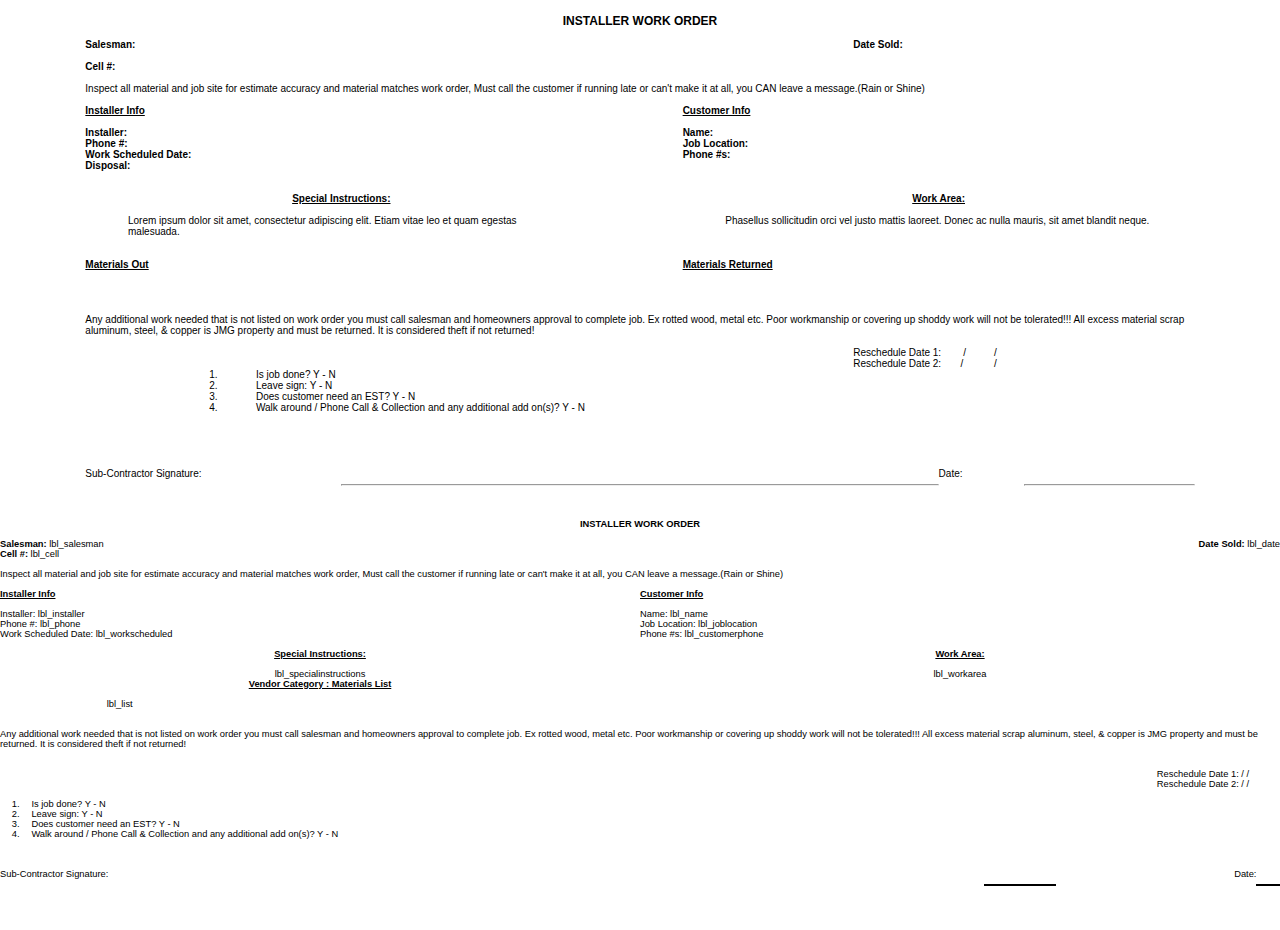
<file: JG_Prospect.web/Sr_App/shutter-work-order.html>
﻿<!DOCTYPE html PUBLIC "-//W3C//DTD XHTML 1.0 Transitional//EN" "http://www.w3.org/TR/xhtml1/DTD/xhtml1-transitional.dtd">
<html xmlns="http://www.w3.org/1999/xhtml">
<head>
    <meta http-equiv="Content-Type" content="text/html; charset=utf-8" />
    <title>Untitled Document</title>
    <style type="text/css">
        body
        {
            margin: 0;
            padding: 0;
        }
    </style>
</head>
<body>
    <table width="100%" border="0" cellspacing="0" cellpadding="0" style="font-family: Arial, Helvetica, sans-serif;
        font-size: 12px;">
        <tr>
            <td align="center">
                &nbsp;
            </td>
        </tr>
        <tr>
            <td align="center">
                <strong>INSTALLER WORK ORDER</strong>
            </td>
        </tr>
        <tr>
            <td>
                <table width="100%" border="0" cellspacing="0" cellpadding="0" style="font-size: 10px;">
                    <tr>
                        <td width="6%" valign="top">
                            &nbsp;
                        </td>
                        <td width="6%" valign="top">
                            &nbsp;
                        </td>
                        <td width="6%" valign="top">
                            &nbsp;
                        </td>
                        <td width="6%" valign="top">
                            &nbsp;
                        </td>
                        <td width="6%" valign="top">
                            &nbsp;
                        </td>
                        <td width="6%" valign="top">
                            &nbsp;
                        </td>
                        <td width="6%" valign="top">
                            &nbsp;
                        </td>
                        <td width="6%" valign="top">
                            &nbsp;
                        </td>
                        <td width="6%" valign="top">
                            &nbsp;
                        </td>
                        <td width="6%" valign="top">
                            &nbsp;
                        </td>
                        <td width="6%" valign="top">
                            &nbsp;
                        </td>
                        <td width="6%" valign="top">
                            &nbsp;
                        </td>
                        <td width="6%" valign="top">
                            &nbsp;
                        </td>
                        <td width="6%" valign="top">
                            &nbsp;
                        </td>
                        <td width="6%" valign="top">
                            &nbsp;
                        </td>
                    </tr>
                    <tr>
                        <td valign="top">
                            &nbsp;
                        </td>
                        <td colspan="2" valign="top">
                            <strong>Salesman:</strong>
                        </td>
                        <td colspan="2" valign="top">
                            &nbsp;
                        </td>
                        <td valign="top">
                            &nbsp;
                        </td>
                        <td valign="top">
                            &nbsp;
                        </td>
                        <td valign="top">
                            &nbsp;
                        </td>
                        <td valign="top">
                            &nbsp;
                        </td>
                        <td valign="top">
                            &nbsp;
                        </td>
                        <td colspan="2" valign="top">
                            <strong>Date Sold:</strong>
                        </td>
                        <td colspan="2" valign="top">
                            &nbsp;
                        </td>
                        <td valign="top">
                            &nbsp;
                        </td>
                    </tr>
                    <tr>
                        <td valign="top">
                            &nbsp;
                        </td>
                        <td colspan="2" valign="top">
                            &nbsp;
                        </td>
                        <td colspan="2" valign="top">
                            &nbsp;
                        </td>
                        <td valign="top">
                            &nbsp;
                        </td>
                        <td valign="top">
                            &nbsp;
                        </td>
                        <td valign="top">
                            &nbsp;
                        </td>
                        <td valign="top">
                            &nbsp;
                        </td>
                        <td valign="top">
                            &nbsp;
                        </td>
                        <td colspan="2" valign="top">
                            &nbsp;
                        </td>
                        <td colspan="2" valign="top">
                            &nbsp;
                        </td>
                        <td valign="top">
                            &nbsp;
                        </td>
                    </tr>
                    <tr>
                        <td valign="top">
                            &nbsp;
                        </td>
                        <td colspan="2" valign="top">
                            <strong>Cell #:</strong>
                        </td>
                        <td colspan="2" valign="top">
                            &nbsp;
                        </td>
                        <td valign="top">
                            &nbsp;
                        </td>
                        <td valign="top">
                            &nbsp;
                        </td>
                        <td valign="top">
                            &nbsp;
                        </td>
                        <td valign="top">
                            &nbsp;
                        </td>
                        <td valign="top">
                            &nbsp;
                        </td>
                        <td colspan="2" valign="top">
                            &nbsp;
                        </td>
                        <td colspan="2" valign="top">
                            &nbsp;
                        </td>
                        <td valign="top">
                            &nbsp;
                        </td>
                    </tr>
                    <tr>
                        <td valign="top">
                            &nbsp;
                        </td>
                        <td valign="top">
                            &nbsp;
                        </td>
                        <td valign="top">
                            &nbsp;
                        </td>
                        <td valign="top">
                            &nbsp;
                        </td>
                        <td valign="top">
                            &nbsp;
                        </td>
                        <td valign="top">
                            &nbsp;
                        </td>
                        <td valign="top">
                            &nbsp;
                        </td>
                        <td valign="top">
                            &nbsp;
                        </td>
                        <td valign="top">
                            &nbsp;
                        </td>
                        <td valign="top">
                            &nbsp;
                        </td>
                        <td valign="top">
                            &nbsp;
                        </td>
                        <td valign="top">
                            &nbsp;
                        </td>
                        <td valign="top">
                            &nbsp;
                        </td>
                        <td valign="top">
                            &nbsp;
                        </td>
                        <td valign="top">
                            &nbsp;
                        </td>
                    </tr>
                    <tr>
                        <td valign="top">
                            &nbsp;
                        </td>
                        <td colspan="13" valign="top">
                            Inspect all material and job site for estimate accuracy and material matches work
                            order, Must call the customer if running late or can't make it at all, you CAN leave
                            a message.(Rain or Shine)
                        </td>
                        <td valign="top">
                            &nbsp;
                        </td>
                    </tr>
                    <tr>
                        <td valign="top">
                            &nbsp;
                        </td>
                        <td valign="top">
                            &nbsp;
                        </td>
                        <td valign="top">
                            &nbsp;
                        </td>
                        <td valign="top">
                            &nbsp;
                        </td>
                        <td valign="top">
                            &nbsp;
                        </td>
                        <td valign="top">
                            &nbsp;
                        </td>
                        <td valign="top">
                            &nbsp;
                        </td>
                        <td valign="top">
                            &nbsp;
                        </td>
                        <td valign="top">
                            &nbsp;
                        </td>
                        <td valign="top">
                            &nbsp;
                        </td>
                        <td valign="top">
                            &nbsp;
                        </td>
                        <td valign="top">
                            &nbsp;
                        </td>
                        <td valign="top">
                            &nbsp;
                        </td>
                        <td valign="top">
                            &nbsp;
                        </td>
                        <td valign="top">
                            &nbsp;
                        </td>
                    </tr>
                    <tr>
                        <td valign="top">
                            &nbsp;
                        </td>
                        <td colspan="6" valign="top">
                            <strong><u>Installer Info</u></strong>
                        </td>
                        <td valign="top">
                            &nbsp;
                        </td>
                        <td colspan="6" valign="top">
                            <strong><u>Customer Info</u></strong>
                        </td>
                        <td valign="top">
                            &nbsp;
                        </td>
                    </tr>
                    <tr>
                        <td valign="top">
                            &nbsp;
                        </td>
                        <td colspan="6" valign="top">
                            &nbsp;
                        </td>
                        <td valign="top">
                            &nbsp;
                        </td>
                        <td colspan="6" valign="top">
                            &nbsp;
                        </td>
                        <td valign="top">
                            &nbsp;
                        </td>
                    </tr>
                    <tr>
                        <td valign="top">
                            &nbsp;
                        </td>
                        <td colspan="6" valign="top">
                            <strong>Installer:</strong><label></label>
                        </td>
                        <td valign="top">
                            &nbsp;
                        </td>
                        <td colspan="6" valign="top">
                            <strong>Name:</strong><label></label>
                        </td>
                        <td valign="top">
                            &nbsp;
                        </td>
                    </tr>
                    <tr>
                        <td valign="top">
                            &nbsp;
                        </td>
                        <td colspan="6" valign="top">
                            <strong>Phone #:</strong><label></label>
                        </td>
                        <td valign="top">
                            &nbsp;
                        </td>
                        <td colspan="6" valign="top">
                            <strong>Job Location:</strong><label></label>
                        </td>
                        <td valign="top">
                            &nbsp;
                        </td>
                    </tr>
                    <tr>
                        <td valign="top">
                            &nbsp;
                        </td>
                        <td colspan="6" valign="top">
                            <strong>Work Scheduled Date:</strong><label></label>
                        </td>
                        <td valign="top">
                            &nbsp;
                        </td>
                        <td colspan="6" valign="top">
                            <strong>Phone #s:</strong><label></label>
                        </td>
                        <td valign="top">
                            &nbsp;
                        </td>
                    </tr>
                    <tr>
                        <td valign="top">
                            &nbsp;
                        </td>
                        <td colspan="6" valign="top">
                            <strong>Disposal:</strong>
                        </td>
                        <td valign="top">
                            &nbsp;
                        </td>
                        <td colspan="6" valign="top">
                            &nbsp;
                        </td>
                        <td valign="top">
                            &nbsp;
                        </td>
                    </tr>
                    <tr>
                        <td valign="top">
                            &nbsp;
                        </td>
                        <td colspan="6" valign="top">
                            &nbsp;
                        </td>
                        <td valign="top">
                            &nbsp;
                        </td>
                        <td colspan="6" valign="top">
                            &nbsp;
                        </td>
                        <td valign="top">
                            &nbsp;
                        </td>
                    </tr>
                    <tr>
                        <td valign="top">
                            &nbsp;
                        </td>
                        <td colspan="6" valign="top">
                            &nbsp;
                        </td>
                        <td valign="top">
                            &nbsp;
                        </td>
                        <td colspan="6" valign="top">
                            &nbsp;
                        </td>
                        <td valign="top">
                            &nbsp;
                        </td>
                    </tr>
                    <tr>
                        <td valign="top">
                            &nbsp;
                        </td>
                        <td colspan="6" align="center" valign="top">
                            <strong><u>Special Instructions:</u></strong>
                        </td>
                        <td valign="top">
                            &nbsp;
                        </td>
                        <td colspan="6" align="center" valign="top">
                            <strong><u>Work Area:</u></strong>
                        </td>
                        <td valign="top">
                            &nbsp;
                        </td>
                    </tr>
                    <tr>
                        <td valign="top">
                            &nbsp;
                        </td>
                        <td colspan="6" valign="top" style="border-color: #000000">
                            <table width="100%" border="0" cellspacing="0" cellpadding="0">
                                <tr>
                                    <td width="8%">
                                        &nbsp;
                                    </td>
                                    <td width="8%">
                                        &nbsp;
                                    </td>
                                    <td width="8%">
                                        &nbsp;
                                    </td>
                                    <td width="8%">
                                        &nbsp;
                                    </td>
                                    <td width="8%">
                                        &nbsp;
                                    </td>
                                    <td width="8%">
                                        &nbsp;
                                    </td>
                                    <td width="8%">
                                        &nbsp;
                                    </td>
                                    <td width="8%">
                                        &nbsp;
                                    </td>
                                    <td width="8%">
                                        &nbsp;
                                    </td>
                                    <td width="8%">
                                        &nbsp;
                                    </td>
                                    <td width="8%">
                                        &nbsp;
                                    </td>
                                    <td width="8%">
                                        &nbsp;
                                    </td>
                                </tr>
                                <tr>
                                    <td>
                                        &nbsp;
                                    </td>
                                    <td colspan="10">
                                        Lorem ipsum dolor sit amet, consectetur adipiscing elit. Etiam vitae leo et quam
                                        egestas malesuada.
                                    </td>
                                    <td>
                                        &nbsp;
                                    </td>
                                </tr>
                                <tr>
                                    <td>
                                        &nbsp;
                                    </td>
                                    <td>
                                        &nbsp;
                                    </td>
                                    <td>
                                        &nbsp;
                                    </td>
                                    <td>
                                        &nbsp;
                                    </td>
                                    <td>
                                        &nbsp;
                                    </td>
                                    <td>
                                        &nbsp;
                                    </td>
                                    <td>
                                        &nbsp;
                                    </td>
                                    <td>
                                        &nbsp;
                                    </td>
                                    <td>
                                        &nbsp;
                                    </td>
                                    <td>
                                        &nbsp;
                                    </td>
                                    <td>
                                        &nbsp;
                                    </td>
                                    <td>
                                        &nbsp;
                                    </td>
                                </tr>
                            </table>
                        </td>
                        <td valign="top">
                            &nbsp;
                        </td>
                        <td colspan="6" valign="top" style="border-color: #000000;">
                            <table width="100%" border="0" cellspacing="0" cellpadding="0">
                                <tr>
                                    <td width="8%">
                                        &nbsp;
                                    </td>
                                    <td width="8%">
                                        &nbsp;
                                    </td>
                                    <td width="8%">
                                        &nbsp;
                                    </td>
                                    <td width="8%">
                                        &nbsp;
                                    </td>
                                    <td width="8%">
                                        &nbsp;
                                    </td>
                                    <td width="8%">
                                        &nbsp;
                                    </td>
                                    <td width="8%">
                                        &nbsp;
                                    </td>
                                    <td width="8%">
                                        &nbsp;
                                    </td>
                                    <td width="8%">
                                        &nbsp;
                                    </td>
                                    <td width="8%">
                                        &nbsp;
                                    </td>
                                    <td width="8%">
                                        &nbsp;
                                    </td>
                                    <td width="8%">
                                        &nbsp;
                                    </td>
                                </tr>
                                <tr>
                                    <td>
                                        &nbsp;
                                    </td>
                                    <td colspan="10">
                                        Phasellus sollicitudin orci vel justo mattis laoreet. Donec ac nulla mauris, sit
                                        amet blandit neque.
                                    </td>
                                    <td>
                                        &nbsp;
                                    </td>
                                </tr>
                                <tr>
                                    <td>
                                        &nbsp;
                                    </td>
                                    <td>
                                        &nbsp;
                                    </td>
                                    <td>
                                        &nbsp;
                                    </td>
                                    <td>
                                        &nbsp;
                                    </td>
                                    <td>
                                        &nbsp;
                                    </td>
                                    <td>
                                        &nbsp;
                                    </td>
                                    <td>
                                        &nbsp;
                                    </td>
                                    <td>
                                        &nbsp;
                                    </td>
                                    <td>
                                        &nbsp;
                                    </td>
                                    <td>
                                        &nbsp;
                                    </td>
                                    <td>
                                        &nbsp;
                                    </td>
                                    <td>
                                        &nbsp;
                                    </td>
                                </tr>
                            </table>
                        </td>
                        <td valign="top">
                            &nbsp;
                        </td>
                    </tr>
                    <tr>
                        <td valign="top">
                            &nbsp;
                        </td>
                        <td colspan="6" valign="top">
                            &nbsp;
                        </td>
                        <td valign="top">
                            &nbsp;
                        </td>
                        <td colspan="6" align="right" valign="top">
                            &nbsp;
                        </td>
                        <td valign="top">
                            &nbsp;
                        </td>
                    </tr>
                    <tr>
                        <td valign="top">
                            &nbsp;
                        </td>
                        <td colspan="6" valign="top">
                            <strong><u>Materials Out</u></strong>
                        </td>
                        <td valign="top">
                            &nbsp;
                        </td>
                        <td colspan="6" align="left" valign="top">
                            <strong><u>Materials Returned</u></strong>
                        </td>
                        <td valign="top">
                            &nbsp;
                        </td>
                    </tr>
                    <tr>
                        <td valign="top">
                            &nbsp;
                        </td>
                        <td valign="top" colspan="6">
                            &nbsp;
                        </td>
                         <td valign="top">
                            &nbsp;
                        </td>
                        <td colspan="5" valign="top">
                            &nbsp;
                        </td>
                       
                        <td valign="top">
                            &nbsp;
                        </td>
                    </tr>
                    <tr>
                        <td valign="top">
                            &nbsp;
                        </td>
                        <td valign="top" colspan="6">
                            &nbsp;
                        </td>
                         <td valign="top">
                            &nbsp;
                        </td>
                        <td colspan="5" valign="top">
                            &nbsp;
                        </td>
                       
                        <td valign="top">
                            &nbsp;
                        </td>
                    </tr>
                    <tr>
                        <td valign="top">
                            &nbsp;
                        </td>
                        <td valign="top" colspan="6">
                            &nbsp;
                        </td>
                         <td valign="top">
                            &nbsp;
                        </td>
                        <td colspan="5" valign="top">
                            &nbsp;
                        </td>
                       
                        <td valign="top">
                            &nbsp;
                        </td>
                    </tr>
                    <tr>
                        <td valign="top">
                            &nbsp;
                        </td>
                        <td valign="top">
                            &nbsp;
                        </td>
                        <td valign="top">
                            &nbsp;
                        </td>
                        <td valign="top">
                            &nbsp;
                        </td>
                        <td valign="top">
                            &nbsp;
                        </td>
                        <td valign="top">
                            &nbsp;
                        </td>
                        <td valign="top">
                            &nbsp;
                        </td>
                        <td valign="top">
                            &nbsp;
                        </td>
                        <td valign="top">
                            &nbsp;
                        </td>
                        <td valign="top">
                            &nbsp;
                        </td>
                        <td valign="top">
                            &nbsp;
                        </td>
                        <td valign="top">
                            &nbsp;
                        </td>
                        <td valign="top">
                            &nbsp;
                        </td>
                        <td valign="top">
                            &nbsp;
                        </td>
                        <td valign="top">
                            &nbsp;
                        </td>
                    </tr>
                    <tr>
                        <td valign="top">
                            &nbsp;
                        </td>
                        <td colspan="13" valign="top">
                            Any additional work needed that is not listed on work order you must call salesman
                            and homeowners approval to complete job. Ex rotted wood, metal etc. Poor workmanship
                            or covering up shoddy work will not be tolerated!!! All excess material scrap aluminum,
                            steel, &amp; copper is JMG property and must be returned. It is considered theft
                            if not returned!
                        </td>
                        <td valign="top">
                            &nbsp;
                        </td>
                    </tr>
                    <tr>
                        <td valign="top">
                            &nbsp;
                        </td>
                        <td valign="top">
                            &nbsp;
                        </td>
                        <td valign="top">
                            &nbsp;
                        </td>
                        <td valign="top">
                            &nbsp;
                        </td>
                        <td valign="top">
                            &nbsp;
                        </td>
                        <td valign="top">
                            &nbsp;
                        </td>
                        <td valign="top">
                            &nbsp;
                        </td>
                        <td valign="top">
                            &nbsp;
                        </td>
                        <td valign="top">
                            &nbsp;
                        </td>
                        <td valign="top">
                            &nbsp;
                        </td>
                        <td valign="top">
                            &nbsp;
                        </td>
                        <td valign="top">
                            &nbsp;
                        </td>
                        <td valign="top">
                            &nbsp;
                        </td>
                        <td valign="top">
                            &nbsp;
                        </td>
                        <td valign="top">
                            &nbsp;
                        </td>
                    </tr>
                    <tr>
                        <td valign="top">
                            &nbsp;
                        </td>
                        <td valign="top">
                            &nbsp;
                        </td>
                        <td valign="top">
                            &nbsp;
                        </td>
                        <td valign="top">
                            &nbsp;
                        </td>
                        <td valign="top">
                            &nbsp;
                        </td>
                        <td valign="top">
                            &nbsp;
                        </td>
                        <td valign="top">
                            &nbsp;
                        </td>
                        <td valign="top">
                            &nbsp;
                        </td>
                        <td valign="top">
                            &nbsp;
                        </td>
                        <td valign="top">
                            &nbsp;
                        </td>
                        <td colspan="4" valign="top">
                            Reschedule Date 1:&nbsp;&nbsp;&nbsp;&nbsp;&nbsp;&nbsp;&nbsp;&nbsp;/&nbsp;&nbsp;&nbsp;&nbsp;&nbsp;&nbsp;&nbsp;&nbsp;&nbsp;&nbsp;/
                        </td>
                        <td valign="top">
                            &nbsp;
                        </td>
                    </tr>
                    <tr>
                        <td valign="top">
                            &nbsp;
                        </td>
                        <td valign="top">
                            &nbsp;
                        </td>
                        <td valign="top">
                            &nbsp;
                        </td>
                        <td valign="top">
                            &nbsp;
                        </td>
                        <td valign="top">
                            &nbsp;
                        </td>
                        <td valign="top">
                            &nbsp;
                        </td>
                        <td valign="top">
                            &nbsp;
                        </td>
                        <td valign="top">
                            &nbsp;
                        </td>
                        <td valign="top">
                            &nbsp;
                        </td>
                        <td valign="top">
                            &nbsp;
                        </td>
                        <td colspan="4" valign="top">
                            Reschedule Date 2:&nbsp;&nbsp;&nbsp;&nbsp;&nbsp;&nbsp;&nbsp;/&nbsp;&nbsp;&nbsp;&nbsp;&nbsp;&nbsp;&nbsp;&nbsp;&nbsp;&nbsp;&nbsp;/
                        </td>
                        <td valign="top">
                            &nbsp;
                        </td>
                    </tr>
                    <tr>
                        <td valign="top">
                            &nbsp;
                        </td>
                        <td valign="top">
                            &nbsp;
                        </td>
                        <td align="center" valign="top">
                            1.
                        </td>
                        <td colspan="11" valign="top">
                            Is job done? Y - N
                        </td>
                        <td valign="top">
                            &nbsp;
                        </td>
                    </tr>
                    <tr>
                        <td valign="top">
                            &nbsp;
                        </td>
                        <td valign="top">
                            &nbsp;
                        </td>
                        <td align="center" valign="top">
                            2.
                        </td>
                        <td colspan="11" valign="top">
                            Leave sign: Y - N
                        </td>
                        <td valign="top">
                            &nbsp;
                        </td>
                    </tr>
                    <tr>
                        <td valign="top">
                            &nbsp;
                        </td>
                        <td valign="top">
                            &nbsp;
                        </td>
                        <td align="center" valign="top">
                            3.
                        </td>
                        <td colspan="11" valign="top">
                            Does customer need an EST? Y - N
                        </td>
                        <td valign="top">
                            &nbsp;
                        </td>
                    </tr>
                    <tr>
                        <td valign="top">
                            &nbsp;
                        </td>
                        <td valign="top">
                            &nbsp;
                        </td>
                        <td align="center" valign="top">
                            4.
                        </td>
                        <td colspan="11" valign="top">
                            Walk around / Phone Call &amp; Collection and any additional add on(s)? Y - N
                        </td>
                        <td valign="top">
                            &nbsp;
                        </td>
                    </tr>
                    <tr>
                        <td valign="top">
                            &nbsp;
                        </td>
                        <td valign="top">
                            &nbsp;
                        </td>
                        <td valign="top">
                            &nbsp;
                        </td>
                        <td valign="top">
                            &nbsp;
                        </td>
                        <td valign="top">
                            &nbsp;
                        </td>
                        <td valign="top">
                            &nbsp;
                        </td>
                        <td valign="top">
                            &nbsp;
                        </td>
                        <td valign="top">
                            &nbsp;
                        </td>
                        <td valign="top">
                            &nbsp;
                        </td>
                        <td valign="top">
                            &nbsp;
                        </td>
                        <td valign="top">
                            &nbsp;
                        </td>
                        <td valign="top">
                            &nbsp;
                        </td>
                        <td valign="top">
                            &nbsp;
                        </td>
                        <td valign="top">
                            &nbsp;
                        </td>
                        <td valign="top">
                            &nbsp;
                        </td>
                    </tr>
                    <tr>
                        <td valign="top">
                            &nbsp;
                        </td>
                        <td valign="top">
                            &nbsp;
                        </td>
                        <td valign="top">
                            &nbsp;
                        </td>
                        <td valign="top">
                            &nbsp;
                        </td>
                        <td valign="top">
                            &nbsp;
                        </td>
                        <td valign="top">
                            &nbsp;
                        </td>
                        <td valign="top">
                            &nbsp;
                        </td>
                        <td valign="top">
                            &nbsp;
                        </td>
                        <td valign="top">
                            &nbsp;
                        </td>
                        <td valign="top">
                            &nbsp;
                        </td>
                        <td valign="top">
                            &nbsp;
                        </td>
                        <td valign="top">
                            &nbsp;
                        </td>
                        <td valign="top">
                            &nbsp;
                        </td>
                        <td valign="top">
                            &nbsp;
                        </td>
                        <td valign="top">
                            &nbsp;
                        </td>
                    </tr>
                    <tr>
                        <td valign="top">
                            &nbsp;
                        </td>
                        <td valign="top">
                            &nbsp;
                        </td>
                        <td valign="top">
                            &nbsp;
                        </td>
                        <td valign="top">
                            &nbsp;
                        </td>
                        <td valign="top">
                            &nbsp;
                        </td>
                        <td valign="top">
                            &nbsp;
                        </td>
                        <td valign="top">
                            &nbsp;
                        </td>
                        <td valign="top">
                            &nbsp;
                        </td>
                        <td valign="top">
                            &nbsp;
                        </td>
                        <td valign="top">
                            &nbsp;
                        </td>
                        <td valign="top">
                            &nbsp;
                        </td>
                        <td valign="top">
                            &nbsp;
                        </td>
                        <td valign="top">
                            &nbsp;
                        </td>
                        <td valign="top">
                            &nbsp;
                        </td>
                        <td valign="top">
                            &nbsp;
                        </td>
                    </tr>
                    <tr>
                        <td valign="top">
                            &nbsp;
                        </td>
                        <td valign="top">
                            &nbsp;
                        </td>
                        <td valign="top">
                            &nbsp;
                        </td>
                        <td valign="top">
                            &nbsp;
                        </td>
                        <td valign="top">
                            &nbsp;
                        </td>
                        <td valign="top">
                            &nbsp;
                        </td>
                        <td valign="top">
                            &nbsp;
                        </td>
                        <td valign="top">
                            &nbsp;
                        </td>
                        <td valign="top">
                            &nbsp;
                        </td>
                        <td valign="top">
                            &nbsp;
                        </td>
                        <td valign="top">
                            &nbsp;
                        </td>
                        <td valign="top">
                            &nbsp;
                        </td>
                        <td valign="top">
                            &nbsp;
                        </td>
                        <td valign="top">
                            &nbsp;
                        </td>
                        <td valign="top">
                            &nbsp;
                        </td>
                    </tr>
                    <tr>
                        <td valign="top">
                            &nbsp;
                        </td>
                        <td valign="top">
                            &nbsp;
                        </td>
                        <td valign="top">
                            &nbsp;
                        </td>
                        <td valign="top">
                            &nbsp;
                        </td>
                        <td valign="top">
                            &nbsp;
                        </td>
                        <td valign="top">
                            &nbsp;
                        </td>
                        <td valign="top">
                            &nbsp;
                        </td>
                        <td valign="top">
                            &nbsp;
                        </td>
                        <td valign="top">
                            &nbsp;
                        </td>
                        <td valign="top">
                            &nbsp;
                        </td>
                        <td valign="top">
                            &nbsp;
                        </td>
                        <td valign="top">
                            &nbsp;
                        </td>
                        <td valign="top">
                            &nbsp;
                        </td>
                        <td valign="top">
                            &nbsp;
                        </td>
                        <td valign="top">
                            &nbsp;
                        </td>
                    </tr>
                    <tr>
                        <td valign="top">
                            &nbsp;
                        </td>
                        <td colspan="3" valign="top">
                            Sub-Contractor Signature:
                        </td>
                        <td colspan="7" valign="top">
                            &nbsp;
                        </td>
                        <td valign="top">
                            Date:
                        </td>
                        <td colspan="2" valign="top">
                            &nbsp;
                        </td>
                        <td valign="top">
                            &nbsp;
                        </td>
                    </tr>
                    <tr>
                        <td valign="top">
                        </td>
                        <td colspan="3" valign="top">
                        </td>
                        <td colspan="7" valign="top">
                            <hr style="color: #000000;" />
                        </td>
                        <td valign="top">
                        </td>
                        <td colspan="2" valign="top">
                            <hr style="color: #000000;" />
                        </td>
                        <td valign="top">
                        </td>
                    </tr>
                </table>
            </td>
        </tr>
        <tr>
            <td>
                &nbsp;
            </td>
        </tr>
        <tr>
            <td>
                &nbsp;
            </td>
        </tr>
    </table>
</body>
</html>


<table width='100%' border='0' cellspacing='0' cellpadding='0' style='font-family:Tahoma, Geneva, sans-serif; font-size:7pt;'>
  <tr>
    <td align='center'><strong>INSTALLER WORK ORDER</strong></td>
  </tr>
  <tr>
    <td><br></td>
  </tr>
  <tr>
    <td><table width='100%' border='0' cellspacing='0' cellpadding='0' style='font-family:Tahoma, Geneva, sans-serif; font-size:7pt;'>
      <tr>
        <td> <strong>Salesman:</strong> lbl_salesman</td>
        <td align='right'> <strong>Date Sold:</strong> lbl_date</td>
      </tr>
      <tr>
        <td> <strong>Cell #:</strong> lbl_cell</td>
        <td>&nbsp;</td>
      </tr>
    </table></td>
  </tr>
  <tr>
    <td><br></td>
  </tr>
  <tr>
    <td> Inspect all material and job site for estimate accuracy and material matches work order, Must call the customer if running late or can't make it at all, you CAN leave a message.(Rain or Shine)</td>
  </tr>
  <tr>
    <td><br></td>
  </tr>
  <tr>
    <td><table width='100%' border='0' cellspacing='0' cellpadding='0' style='font-family:Tahoma, Geneva, sans-serif; font-size:7pt;'>
      <tr>
        <td width='50%'> <u><strong>Installer Info</strong></u></td>
        <td width='50%'> <u><strong>Customer Info</strong></u></td>
      </tr>
      <tr>
        <td><br></td>
        <td><br></td>
      </tr>
      <tr>
        <td> Installer: lbl_installer</td>
        <td> Name: lbl_name</td>
      </tr>
      <tr>
        <td>Phone #: lbl_phone</td>
        <td> Job Location: lbl_joblocation</td>
      </tr>
      <tr>
        <td>Work Scheduled Date: lbl_workscheduled</td>
        <td> Phone #s: lbl_customerphone</td>
      </tr>
    </table></td>
  </tr>
  <tr>
    <td><br></td>
  </tr>
  <tr>
    <td></td>
  </tr>
  <tr>
    <td><table width='100%' border='0' cellspacing='0' cellpadding='0' style='font-family:Tahoma, Geneva, sans-serif; font-size:7pt;'>
      <tr>
        <td width='50%' align='center'><u><strong>Special Instructions:</strong></u></td>
        <td width='50%' align='center'><u><strong>Work Area:</strong></u></td>
      </tr>
      <tr>
        <td align='center'><br></td>
        <td align='center'><br></td>
      </tr>
      <tr>
        <td align='center'>lbl_specialinstructions</td>
        <td align='center'>lbl_workarea</td>
      </tr>
      <tr>
        <td align='center'><u><strong>Vendor Category  :  Materials List</strong></u></td>
        <td align='left'><u><strong></strong></u></td>
      </tr>
    </table></td>
  </tr>
  <tr>
    <td><br></td>
  </tr>
  <tr>
    <td><table width='100%' border='0' cellspacing='0' cellpadding='0' style='font-family:Tahoma, Geneva, sans-serif; font-size:7pt;'>
      <tr>
        <td>&nbsp;</td>
        <td colspan='5'>lbl_list</td>
        <td>&nbsp;</td>
      </tr>
      <tr>
        <td>&nbsp;</td>
        <td>&nbsp;</td>
        <td>&nbsp;</td>
        <td>&nbsp;</td>
        <td>&nbsp;</td>
        <td>&nbsp;</td>
        <td>&nbsp;</td>
      </tr>
    </table></td>
  </tr>
  <tr>
    <td><br></td>
  </tr>
  <tr>
    <td>Any additional work needed that is not listed on work order you must call salesman and homeowners approval to complete job. Ex rotted wood, metal etc. Poor workmanship or covering up shoddy work will not be tolerated!!! All excess material scrap aluminum, steel, &amp; copper is JMG property and must be returned. It is considered theft if not returned! </td>
  </tr>
  <tr>
    <td><br></td>
  </tr>
  <tr>
    <td><br></td>
  </tr>
  <tr>
    <td><table width='100%' border='0' cellspacing='0' cellpadding='0' style='font-family:Tahoma, Geneva, sans-serif; font-size:7pt;'>
      <tr>
        <td align='right'>&nbsp;</td>
        <td align='right'>&nbsp;</td>
        <td align='right'>&nbsp;</td>
        <td align='right'>&nbsp;</td>
        <td align='right'>&nbsp;</td>
        <td align='right'>Reschedule Date 1:        /          /</td>
        <td align='right'>&nbsp;</td>
      </tr>
      <tr>
        <td align='right'>&nbsp;</td>
        <td align='right'>&nbsp;</td>
        <td align='right'>&nbsp;</td>
        <td align='right'>&nbsp;</td>
        <td align='right'>&nbsp;</td>
        <td align='right'> Reschedule Date 2:       /           /</td>
        <td align='right'>&nbsp;</td>
      </tr>
    </table></td>
  </tr>
  <tr>
    <td><br></td>
  </tr>
  <tr>
    <td><table width='100%' border='0' cellspacing='0' cellpadding='0' style='font-family:Tahoma, Geneva, sans-serif; font-size:7pt;'>
      <tr>
        <td align='center'>1.</td>
        <td colspan='5'>Is job done? Y - N</td>
        <td>&nbsp;</td>
      </tr>
      <tr>
        <td align='center'>2.</td>
        <td colspan='5'> Leave sign: Y - N</td>
        <td>&nbsp;</td>
      </tr>
      <tr>
        <td align='center'>3.</td>
        <td colspan='5'>Does customer need an EST? Y - N</td>
        <td>&nbsp;</td>
      </tr>
      <tr>
        <td align='center'>4.</td>
        <td colspan='5'>Walk around / Phone Call &amp; Collection and any additional add on(s)? Y - N</td>
        <td>&nbsp;</td>
      </tr>
      <tr>
        <td align='center'><br></td>
        <td>&nbsp;</td>
        <td>&nbsp;</td>
        <td>&nbsp;</td>
        <td>&nbsp;</td>
        <td>&nbsp;</td>
        <td>&nbsp;</td>
      </tr>
    </table></td>
  </tr>
  <tr>
    <td><br></td>
  </tr>
  <tr>
    <td><br></td>
  </tr>
  <tr>
    <td><table width='100%' border='0' cellspacing='0' cellpadding='0' style='font-family:Tahoma, Geneva, sans-serif; font-size:7pt;'>
      <tr>
        <td colspan='2'>Sub-Contractor Signature:</td>
        <td colspan='3'>&nbsp;</td>
        <td align='right'>Date:</td>
        <td>&nbsp;</td>
      </tr>
      <tr>
        <td colspan='2'>&nbsp;</td>
        <td colspan='3'><hr color='#000000' width='100%' /></td>
        <td>&nbsp;</td>
        <td><hr color='#000000' width='100%' /></td>
      </tr>
      <tr>
        <td>&nbsp;</td>
        <td>&nbsp;</td>
        <td>&nbsp;</td>
        <td>&nbsp;</td>
        <td>&nbsp;</td>
        <td>&nbsp;</td>
        <td>&nbsp;</td>
      </tr>
    </table></td>
  </tr>
  <tr>
    <td>&nbsp;</td>
  </tr>
  <tr>
    <td>&nbsp;</td>
  </tr>
  <tr>
    <td>&nbsp;</td>
  </tr>
</table>
</file>
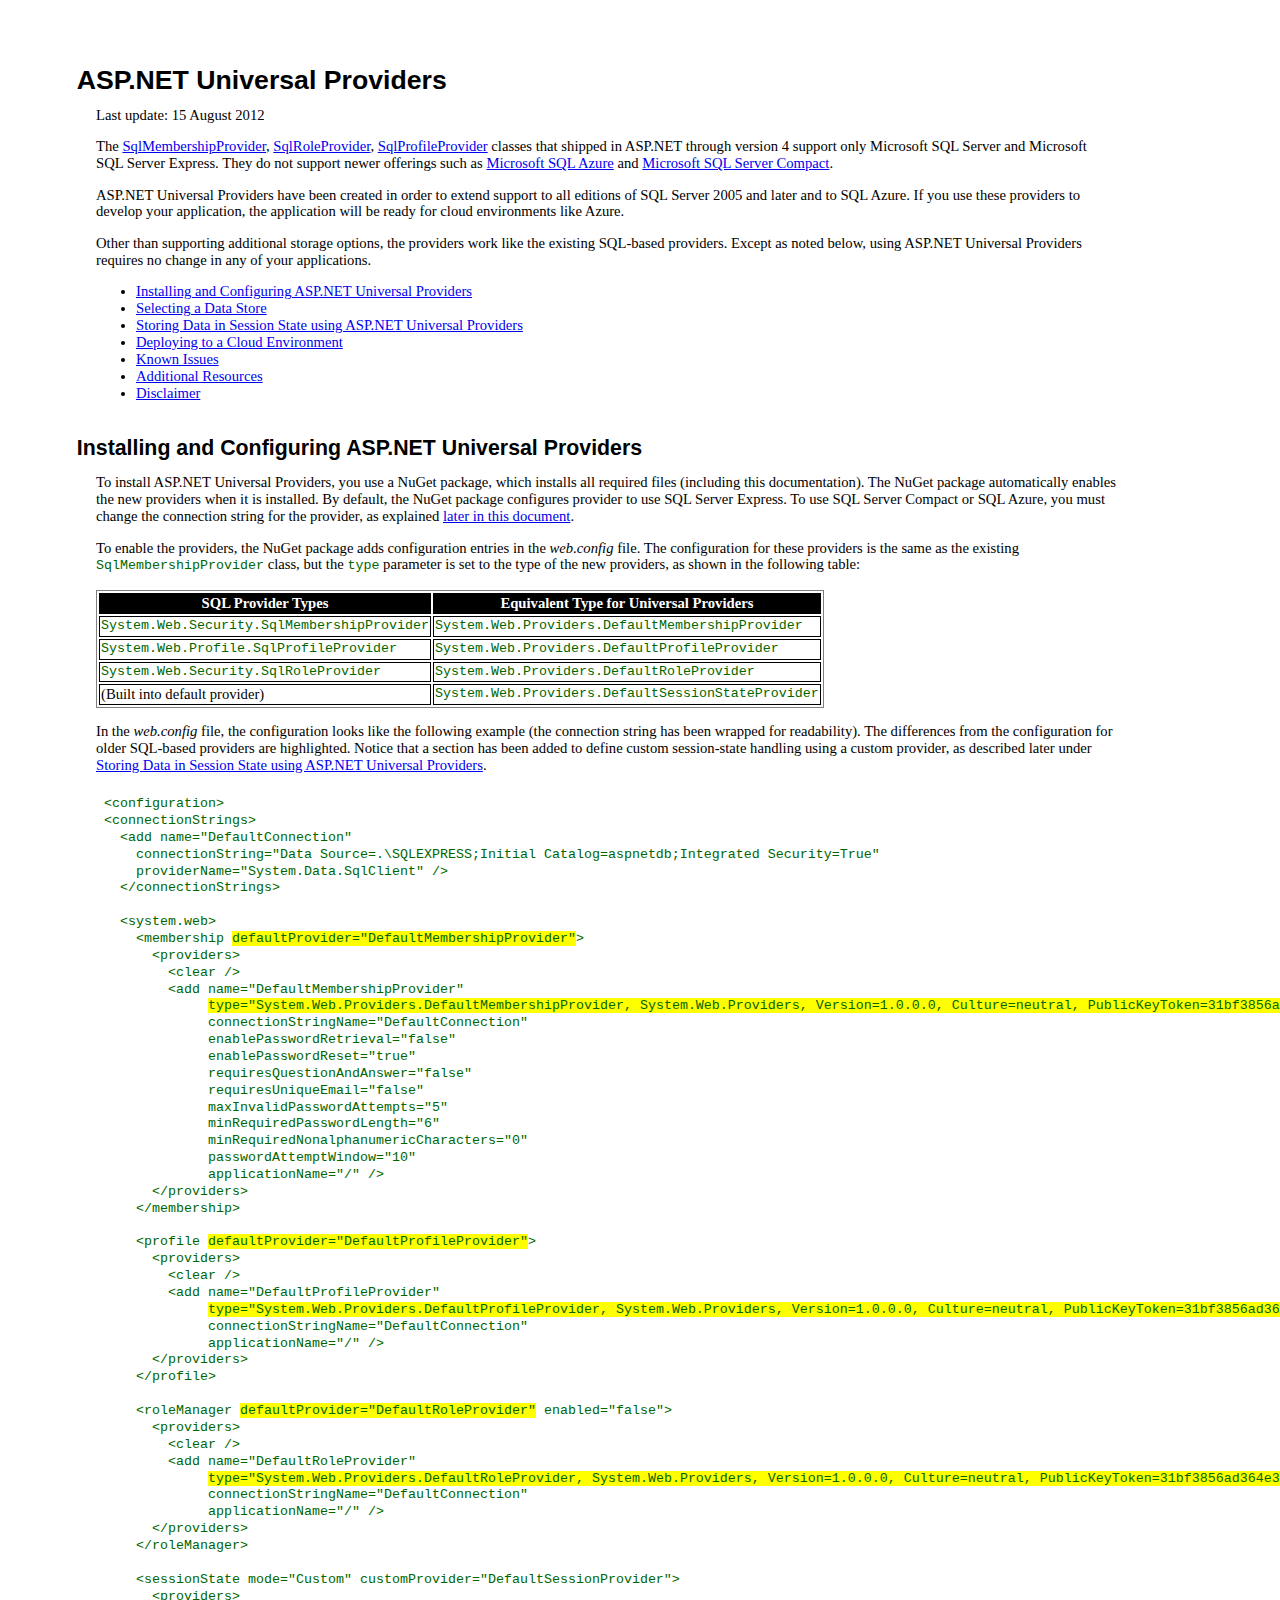
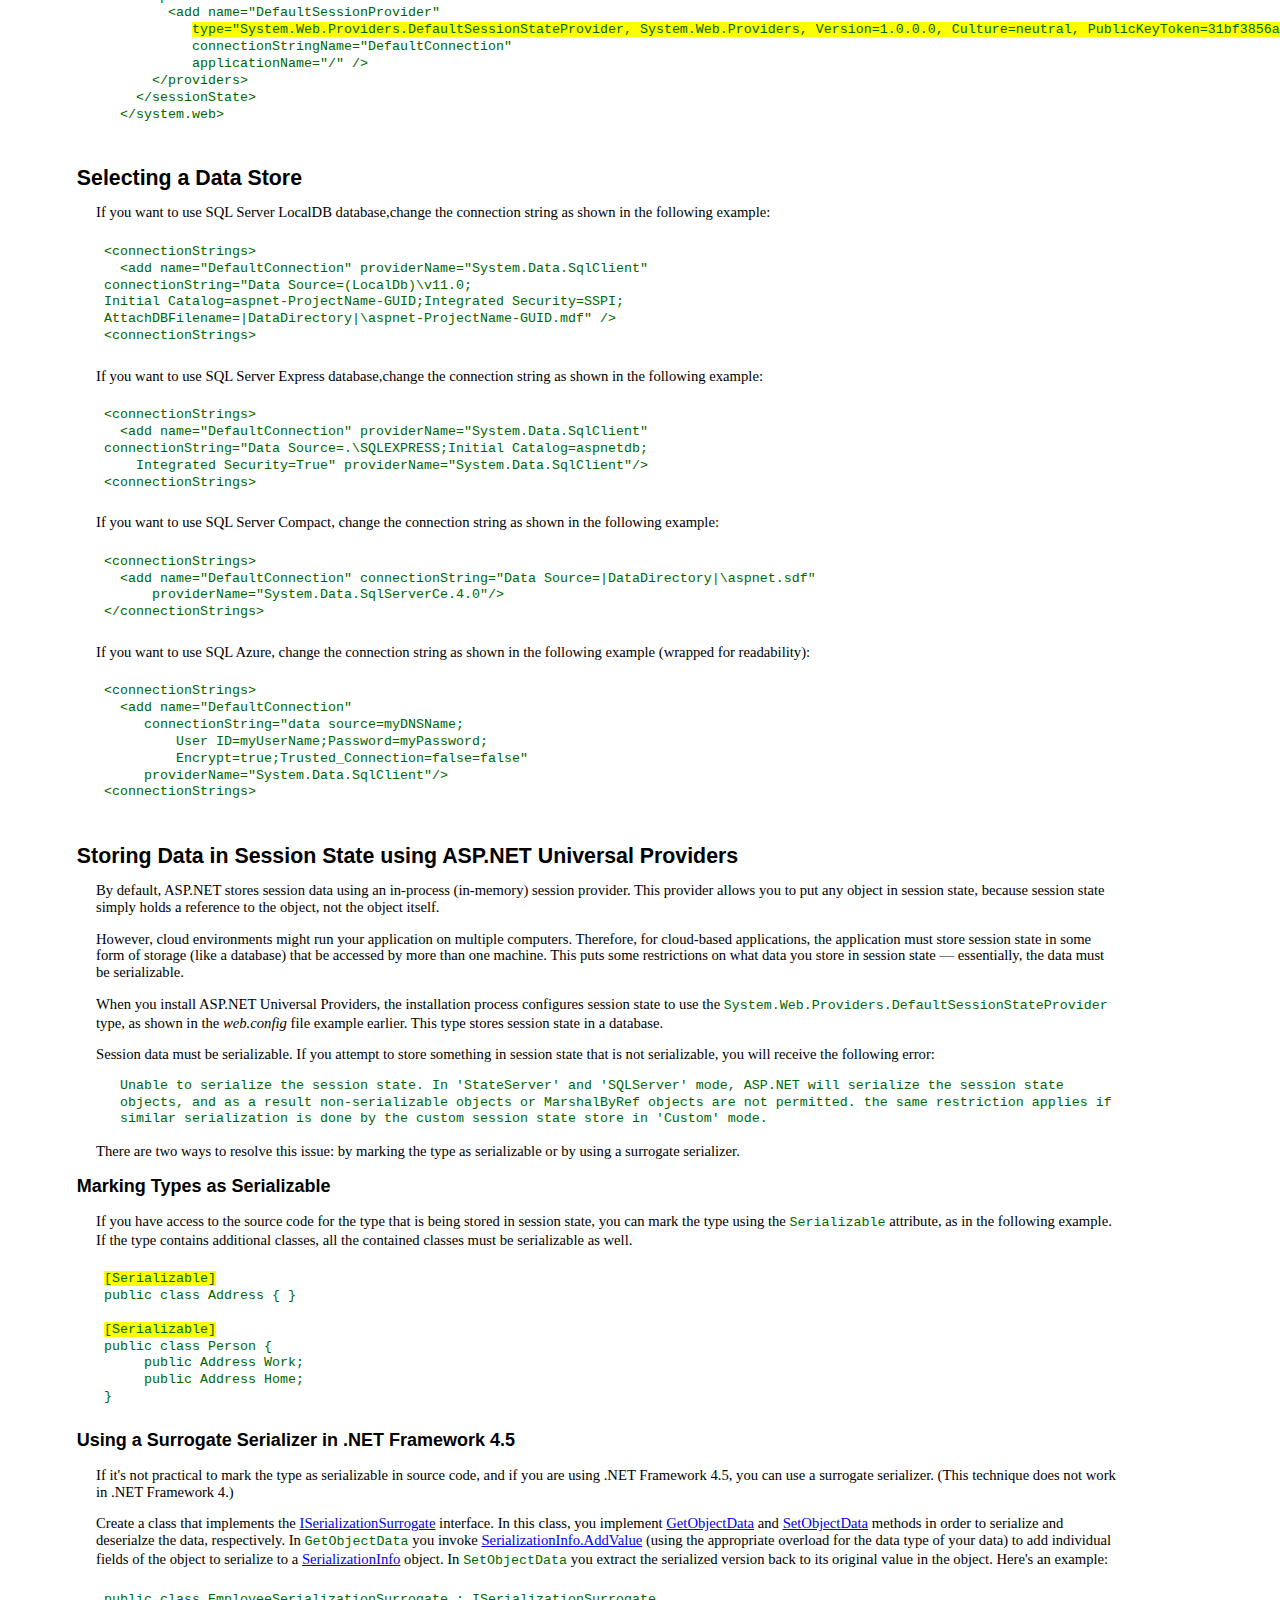
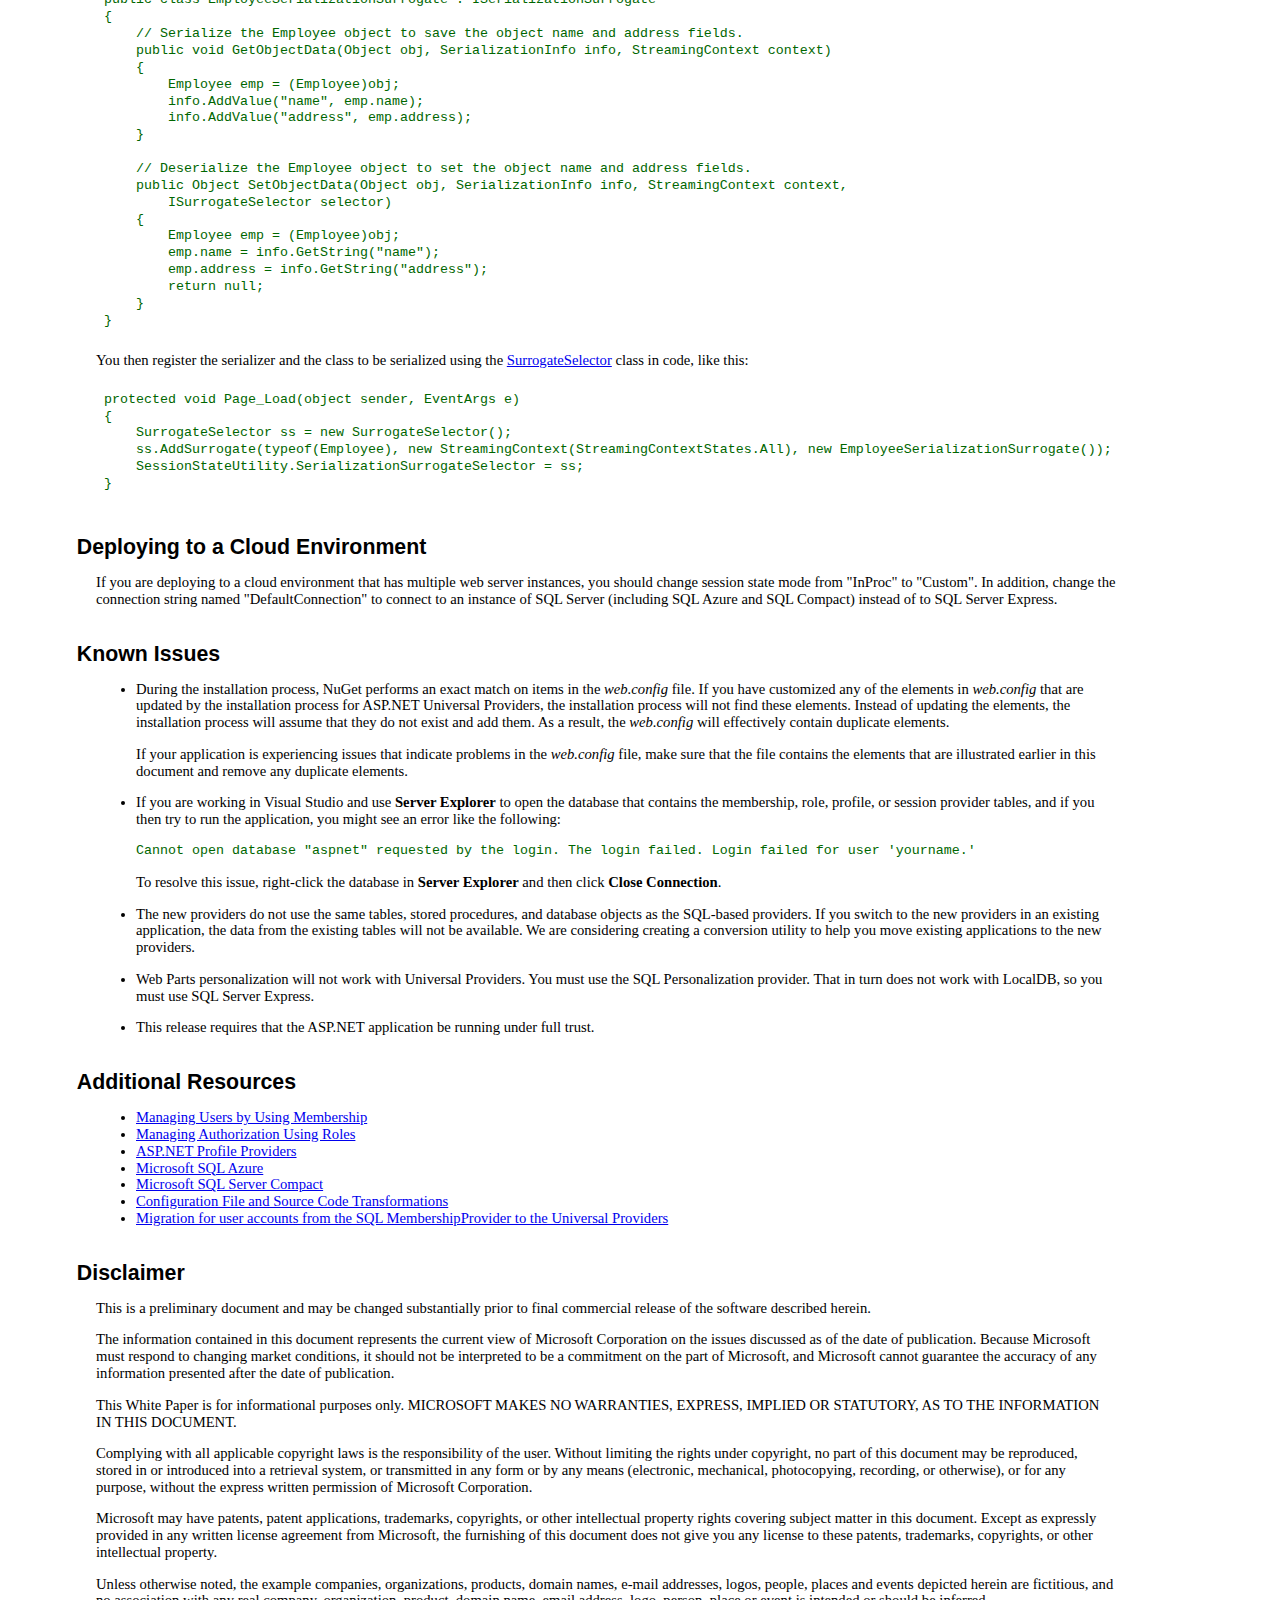
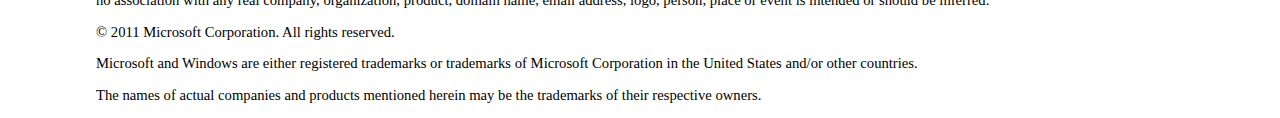
<file: packages/Microsoft.AspNet.Providers.Core.1.2/readme.html>
﻿<!DOCTYPE html PUBLIC "-//W3C//DTD XHTML 1.0 Transitional//EN" "http://www.w3.org/TR/xhtml1/DTD/xhtml1-transitional.dtd">
<html xmlns="http://www.w3.org/1999/xhtml">

<head>
<meta content="text/html; charset=utf-8" http-equiv="Content-Type" />
<title>ASP.NET Universal Providers Readme</title>


<style type="text/css">
body{
	margin-left:1in;
	margin-top:.75in;
	margin-right:1.7in;
	font-family:calibri;
	font-size:11pt;
	line-height:1.15em;
	background-color:white;
}

h1{
	margin-left:-.2in;
	font-family:Arial, Verdana, sans-serif;
	font-size:20pt;
}

h2{
	margin-left:-.2in;
	margin-top:1.8em;
	font-family:Arial, Verdana, sans-serif;
	font-size:16pt;
}

h3{
	margin-left:-.2in;
	font-family:Verdana, sans-serif;
	font-size:13.5pt;
}

table{
	border:thin gray groove;
}

thead{
	background-color:black;
	color:white;
	font-weight:bold;
	text-align:center;
}

td{
	border:1px solid black;
}

p.indent1{
	margin-left:.25in;
}


code{
	font-family:"Courier New";
	font-size:10pt;
	color:#006600;
}

pre{
	font-family:"Courier New";
	font-size:10pt;
	padding:8px;
	color:#006600;
}

span.highlight{
    background-color:Yellow;
	
}
</style>

</head>
<body>
<h1>ASP.NET Universal Providers</h1>

<p>Last update: 15 August 2012</p>


<p>The 
<a href="http://msdn.microsoft.com/en-us/library/system.web.security.sqlmembershipprovider.aspx">SqlMembershipProvider</a>, 
<a href="http://msdn.microsoft.com/en-us/library/system.web.security.sqlroleprovider.aspx">SqlRoleProvider</a>, 
<a href="http://msdn.microsoft.com/en-us/library/system.web.profile.sqlprofileprovider.aspx">SqlProfileProvider</a> classes that shipped in ASP.NET through version 4 support only Microsoft SQL Server and Microsoft SQL Server Express. They do not support newer offerings such as 
<a href="http://msdn.microsoft.com/en-us/library/ee336241.aspx">Microsoft SQL Azure</a> and 
<a href="http://www.microsoft.com/downloads/en/details.aspx?FamilyID=033cfb76-5382-44fb-bc7e-b3c8174832e2">Microsoft SQL Server Compact</a>. </p>
<p>ASP.NET Universal Providers have been created in order to extend support to all editions of SQL Server 2005 and later and to SQL Azure. If you use these providers to develop your application, the application will be ready for cloud environments like Azure.</p>
<p>Other than supporting additional storage options, the providers work like the existing SQL-based providers. Except as noted below, using ASP.NET Universal Providers requires no change in any of your applications.</p>
<ul>
	<li><a href="#Installing_and_Configuring_ASP.NET_Unive">Installing and 
	Configuring ASP.NET Universal Providers</a></li>
	<li><a href="#Selecting_a_Data_Store">Selecting a Data Store</a></li>
	<li><a href="#Storing_Data_in_Session_State_using_ASP">Storing Data in 
	Session State using ASP.NET Universal Providers</a></li>
	<li><a href="#Deploying_to_a_Cloud_Environment">Deploying to a Cloud 
	Environment</a></li>
	<li><a href="#Known_Issues">Known Issues</a></li>
	<li><a href="#Additional_Resources">Additional Resources</a></li>
	<li><a href="#Disclaimer">Disclaimer</a><br />
	</li>
</ul>

<h2><a name="Installing_and_Configuring_ASP.NET_Unive">Installing and Configuring ASP.NET Universal Providers</a></h2>



<p>To install ASP.NET Universal Providers, you use a NuGet package, which installs all required files (including this documentation). The NuGet package automatically enables the new providers when it is installed. By default, the NuGet package configures provider to use SQL Server Express. To use SQL Server Compact or SQL Azure, you must change the connection string for the provider, as explained 
<a href="#Selecting_a_Data_Store">later in this document</a>.</p>

<p>To enable the providers, the NuGet package adds configuration entries in the 
<em>web.config</em> file. The configuration for these providers is the same as the existing 
<code>SqlMembershipProvider</code> class, but the <code>type</code> parameter is set to the type of the new providers, as shown in the following table:</p>


<table>
	<thead>
		<td>SQL Provider Types</td>
		<td>Equivalent Type for Universal Providers</td>
	</thead>
	<tr>
		<td ><code>System.Web.Security.SqlMembershipProvider</code></td>
		<td ><code>System.Web.Providers.DefaultMembershipProvider</code></td>
	</tr>
	<tr>
		<td><code>System.Web.Profile.SqlProfileProvider</code></td>
		<td><code>System.Web.Providers.DefaultProfileProvider</code></td>
	</tr>
	<tr>
		<td><code>System.Web.Security.SqlRoleProvider</code></td>
		<td><code>System.Web.Providers.DefaultRoleProvider</code></td>
	</tr>
	<tr>
		<td>(Built into default provider)</td>
		<td><code>System.Web.Providers.DefaultSessionStateProvider</code></td>
	</tr>
</table>
<p>In the <em>web.config</em> file, the configuration looks like the following example (the connection string has been wrapped for readability). The differences from the configuration for older SQL-based providers are highlighted. Notice that a section has been added to define custom session-state handling using a custom provider, as described later under 
<a href="#Storing_Data_in_Session_State_using_ASP">Storing Data in Session State using ASP.NET Universal Providers</a>.</p>
<pre>&lt;configuration&gt;
&lt;connectionStrings&gt;
  &lt;add name="DefaultConnection"
    connectionString="Data Source=.\SQLEXPRESS;Initial Catalog=aspnetdb;Integrated Security=True"
    providerName="System.Data.SqlClient" /&gt;
  &lt;/connectionStrings&gt;

  &lt;system.web&gt;
    &lt;membership <span class="highlight">defaultProvider="DefaultMembershipProvider"</span>&gt;
      &lt;providers&gt;
        &lt;clear /&gt;
        &lt;add name="DefaultMembershipProvider"
             <span class="highlight">type="System.Web.Providers.DefaultMembershipProvider, System.Web.Providers, Version=1.0.0.0, Culture=neutral, PublicKeyToken=31bf3856ad364e35" 
</span>             connectionStringName="DefaultConnection"
             enablePasswordRetrieval="false"
             enablePasswordReset="true"
             requiresQuestionAndAnswer="false"
             requiresUniqueEmail="false"
             maxInvalidPasswordAttempts="5"
             minRequiredPasswordLength="6"
             minRequiredNonalphanumericCharacters="0"
             passwordAttemptWindow="10"
             applicationName="/" /&gt;
      &lt;/providers&gt;
    &lt;/membership&gt;

    &lt;profile <span class="highlight">defaultProvider="DefaultProfileProvider"</span>&gt;
      &lt;providers&gt;
        &lt;clear /&gt;
        &lt;add name="DefaultProfileProvider"
             <span class="highlight">type="System.Web.Providers.DefaultProfileProvider, System.Web.Providers, Version=1.0.0.0, Culture=neutral, PublicKeyToken=31bf3856ad364e35" 
</span>             connectionStringName="DefaultConnection"
             applicationName="/" /&gt;
      &lt;/providers&gt;
    &lt;/profile&gt;

    &lt;roleManager <span class="highlight">defaultProvider="DefaultRoleProvider"</span> enabled="false"&gt;
      &lt;providers&gt;
        &lt;clear /&gt;
        &lt;add name="DefaultRoleProvider"
             <span class="highlight">type="System.Web.Providers.DefaultRoleProvider, System.Web.Providers, Version=1.0.0.0, Culture=neutral, PublicKeyToken=31bf3856ad364e35"
</span>             connectionStringName="DefaultConnection"
             applicationName="/" /&gt;
      &lt;/providers&gt;
    &lt;/roleManager&gt;

    &lt;sessionState mode="Custom" customProvider="DefaultSessionProvider"&gt;
      &lt;providers&gt;
        &lt;add name="DefaultSessionProvider"
           <span class="highlight">type="System.Web.Providers.DefaultSessionStateProvider, System.Web.Providers, Version=1.0.0.0, Culture=neutral, PublicKeyToken=31bf3856ad364e35"
</span>           connectionStringName="DefaultConnection"
           applicationName="/" /&gt;
      &lt;/providers&gt;
    &lt;/sessionState&gt;
  &lt;/system.web&gt;&nbsp;</pre>

<h2><a name="Selecting_a_Data_Store">Selecting a Data Store</a></h2>
<p>If you want to use SQL Server LocalDB database,change the connection string as shown in the following example:</p>
<pre>
&lt;connectionStrings&gt;
  &lt;add name="DefaultConnection" providerName="System.Data.SqlClient" 
connectionString="Data Source=(LocalDb)\v11.0;
Initial Catalog=aspnet-ProjectName-GUID;Integrated Security=SSPI;
AttachDBFilename=|DataDirectory|\aspnet-ProjectName-GUID.mdf" /&gt;
&lt;connectionStrings&gt;
</pre>
<p>If you want to use SQL Server Express database,change the connection string as shown in the following example:</p>
<pre>
&lt;connectionStrings&gt;
  &lt;add name="DefaultConnection" providerName="System.Data.SqlClient" 
connectionString="Data Source=.\SQLEXPRESS;Initial Catalog=aspnetdb;
    Integrated Security=True" providerName="System.Data.SqlClient"/&gt;
&lt;connectionStrings&gt;
</pre>

<p>If you want to use SQL Server Compact, change the connection string as shown in the following example:</p>

<pre>&lt;connectionStrings&gt;
  &lt;add name="DefaultConnection" connectionString="Data Source=|DataDirectory|\aspnet.sdf" 
      providerName="System.Data.SqlServerCe.4.0"/&gt;
&lt;/connectionStrings&gt;</pre>
<p>If you want to use SQL Azure, change the connection string as shown in the 
following example (wrapped for readability):</p>
<pre>&lt;connectionStrings&gt;
  &lt;add name="DefaultConnection" 
     connectionString="data source=myDNSName;
         User ID=myUserName;Password=myPassword;
         Encrypt=true;Trusted_Connection=false=false"
     providerName="System.Data.SqlClient"/&gt;
&lt;connectionStrings&gt;</pre>

<h2><a name="Storing_Data_in_Session_State_using_ASP">Storing Data in Session State using ASP.NET Universal Providers</a></h2>

<p>By default, ASP.NET stores session data using an in-process (in-memory) session provider. This provider allows you to put any object in session state, because session state simply holds a reference to the object, not the object itself.</p>
<p>However, cloud environments might run your application on multiple computers. Therefore, for cloud-based applications, the application must store session state in some form of storage (like a database) that be accessed by more than one machine. This puts some restrictions on what data you store in session state — essentially, the data must be serializable. </p>
<p>When you install ASP.NET Universal Providers, the installation process configures session state to use the 
<code>System.Web.Providers.DefaultSessionStateProvider</code> type, as shown in the 
<em>web.config</em> file example earlier. This type stores session state in a database.</p> 
<p>Session data must be serializable. If you attempt to store something in session state that is not serializable, you will receive the following error: </p>

<p class="indent1"><code>Unable to serialize the session state. In 'StateServer' and 'SQLServer' mode, ASP.NET will serialize the session state objects, and as a result non-serializable objects or MarshalByRef objects are not permitted. the same restriction applies if similar serialization is done by the custom session state store in 'Custom' mode. </code></p>

<p>There are two ways to resolve this issue: by marking the type as serializable or by using a surrogate serializer.</p>

<h3>Marking Types as Serializable</h3>

<p>If you have access to the source code for the type that is being stored in session state, you can mark the type using the 
<code>Serializable</code> attribute, as in the following example. If the type contains additional classes, all the contained classes must be serializable as well.</p>
<pre><span class="highlight">[Serializable]</span>
public class Address { }

<span class="highlight">[Serializable]</span>
public class Person { 
     public Address Work;
     public Address Home; 
}</pre>

<h3>Using a Surrogate Serializer in .NET Framework 4.5</h3>

<p>If it's not practical to mark the type as serializable in source code, and if you are using .NET Framework 4.5, you can use a surrogate serializer. (This technique does not work in .NET Framework 4.)</p>
<p>Create a class that implements the 
<a href="http://msdn.microsoft.com/en-us/library/system.runtime.serialization.iserializationsurrogate.aspx">ISerializationSurrogate</a> interface.  In this class, you implement 
<a href="http://msdn.microsoft.com/en-us/library/system.runtime.serialization.iserializationsurrogate.getobjectdata.aspx">GetObjectData</a> and 
<a href="http://msdn.microsoft.com/en-us/library/system.runtime.serialization.iserializationsurrogate.setobjectdata.aspx">SetObjectData</a> methods in order to serialize and deserialze the data, respectively. In 
<code>GetObjectData</code> you invoke 
<a href="http://msdn.microsoft.com/en-us/library/system.runtime.serialization.serializationinfo.addvalue.aspx">SerializationInfo.AddValue</a> (using the appropriate overload for the data type of your data) to add individual fields of the object to serialize to a 
<a href="http://msdn.microsoft.com/en-us/library/system.runtime.serialization.serializationinfo.aspx">SerializationInfo</a> object. In 
<code>SetObjectData</code> you extract the serialized version back to its original value in the object. Here's an example:</p>










<pre>public class EmployeeSerializationSurrogate : ISerializationSurrogate
{
    // Serialize the Employee object to save the object name and address fields.
    public void GetObjectData(Object obj, SerializationInfo info, StreamingContext context)
    {
        Employee emp = (Employee)obj;
        info.AddValue("name", emp.name);
        info.AddValue("address", emp.address);
    }

    // Deserialize the Employee object to set the object name and address fields.
    public Object SetObjectData(Object obj, SerializationInfo info, StreamingContext context,
        ISurrogateSelector selector)
    {
        Employee emp = (Employee)obj;
        emp.name = info.GetString("name");
        emp.address = info.GetString("address");
        return null;
    }
}</pre>
<p>You then register the serializer and the class to be serialized using the 
<a href="http://msdn.microsoft.com/en-us/library/system.runtime.serialization.surrogateselector.aspx">SurrogateSelector</a> class in code, like this:</p>
<pre>protected void Page_Load(object sender, EventArgs e)
{
    SurrogateSelector ss = new SurrogateSelector();
    ss.AddSurrogate(typeof(Employee), new StreamingContext(StreamingContextStates.All), new EmployeeSerializationSurrogate());
    SessionStateUtility.SerializationSurrogateSelector = ss;
}</pre>
<h2><a name="Deploying_to_a_Cloud_Environment">Deploying to a Cloud Environment</a></h2>

<p>If you are deploying to a cloud environment that has multiple web server instances, you should change session state mode from "InProc" to "Custom".  In addition, change the connection string named "DefaultConnection" to connect to an instance of SQL Server (including SQL Azure and SQL  Compact) instead of to SQL Server Express.</p>

<h2><a name="Known_Issues">Known Issues</a></h2>

<ul>



<li>
<p>During the installation process, NuGet performs an exact match on items in the 
<em>web.config</em> file. If you have customized any of the elements in <em>web.config</em> that are updated by the installation process for ASP.NET Universal Providers, the installation process will not find these elements. Instead of updating the elements, the installation process will assume that they do not exist and add them. As a result, the 
<em>web.config</em> will effectively contain duplicate elements.</p>
<p>If your application is experiencing issues that indicate problems in the <em>web.config</em> file, make sure that the file contains the elements that are illustrated earlier in this document and remove any duplicate elements.</p>
</li>

<li>
<p>If you are working in Visual Studio and use <strong>Server Explorer</strong> to open the database that contains the membership, role, profile, or session provider tables, and if you then try to run the application, you might see an error like the following: </p>
<p><code>Cannot open database "aspnet" requested by the login. The login failed. Login failed for user 'yourname.'</code></p>
<p>To resolve this issue, right-click the database in <strong>Server Explorer</strong> and then click 
<strong>Close Connection</strong>. </p>
</li>


<li>
<p>The new providers do not use the same tables, stored procedures, and database objects as the SQL-based providers. If you switch to the new providers in an existing application, the data from the existing tables will not be available. We are considering creating a conversion utility to help you move existing applications to the new providers.</p>
</li>


<li>
<p>Web Parts personalization will not work with Universal Providers. You must use the SQL Personalization provider. That in turn does not work with LocalDB, so you must use SQL Server Express.</p>
</li>

<li>
<p>This release requires that the ASP.NET application be running under full trust.</p>
</li>

</ul>


<h2><a name="Additional_Resources">Additional Resources</a></h2>

<ul>
<li><a href="http://msdn.microsoft.com/en-us/library/tw292whz.aspx">Managing Users by Using Membership</a></li>
<li><a href="http://msdn.microsoft.com/en-us/library/9ab2fxh0.aspx">Managing Authorization Using Roles</a></li>
<li><a href="http://msdn.microsoft.com/en-us/library/014bec1k.aspx">ASP.NET Profile Providers</a></li>
<li><a href="http://msdn.microsoft.com/en-us/library/ee336241.aspx">Microsoft SQL Azure</a></li>
<li>
<a href="http://www.microsoft.com/downloads/en/details.aspx?FamilyID=033cfb76-5382-44fb-bc7e-b3c8174832e2">Microsoft SQL Server Compact</a></li>
<li>
<a href="http://docs.nuget.org/docs/creating-packages/configuration-file-and-source-code-transformations">Configuration File and Source Code Transformations</a></li>
<li><a href="http://go.microsoft.com/fwlink/?LinkId=261899">Migration for user accounts from the SQL MembershipProvider to the Universal Providers</a></li>
</ul>
<h2><a name="Disclaimer">Disclaimer</a></h2>


<p>This is a preliminary document and may be changed substantially prior to final commercial release of the software described herein.</p>
<p>The information contained in this document represents the current view of Microsoft Corporation on the issues discussed as of the date of publication. Because Microsoft must respond to changing market conditions, it should not be interpreted to be a commitment on the part of Microsoft, and Microsoft cannot guarantee the accuracy of any information presented after the date of publication.</p>
<p>This White Paper is for informational purposes only. MICROSOFT MAKES NO WARRANTIES, EXPRESS, IMPLIED OR STATUTORY, AS TO THE INFORMATION IN THIS DOCUMENT.
<p>Complying with all applicable copyright laws is the responsibility of the user. Without limiting the rights under copyright, no part of this document may be reproduced, stored in or introduced into a retrieval system, or transmitted in any form or by any means (electronic, mechanical, photocopying, recording, or otherwise), or for any purpose, without the express written permission of Microsoft Corporation.</p>
<p>Microsoft may have patents, patent applications, trademarks, copyrights, or other intellectual property rights covering subject matter in this document. Except as expressly provided in any written license agreement from Microsoft, the furnishing of this document does not give you any license to these patents, trademarks, copyrights, or other intellectual property.</p>
<p>Unless otherwise noted, the example companies, organizations, products, domain names, e-mail addresses, logos, people, places and events depicted herein are fictitious, and no association with any real company, organization, product, domain name, email address, logo, person, place or event is intended or should be inferred.</p>
<p>&copy; 2011 Microsoft Corporation. All rights reserved.</p>
<p>Microsoft and Windows are either registered trademarks or trademarks of Microsoft Corporation in the United States and/or other countries.</p>
<p>The names of actual companies and products mentioned herein may be the trademarks of their respective owners.</p>
</body>
</html>
</file>
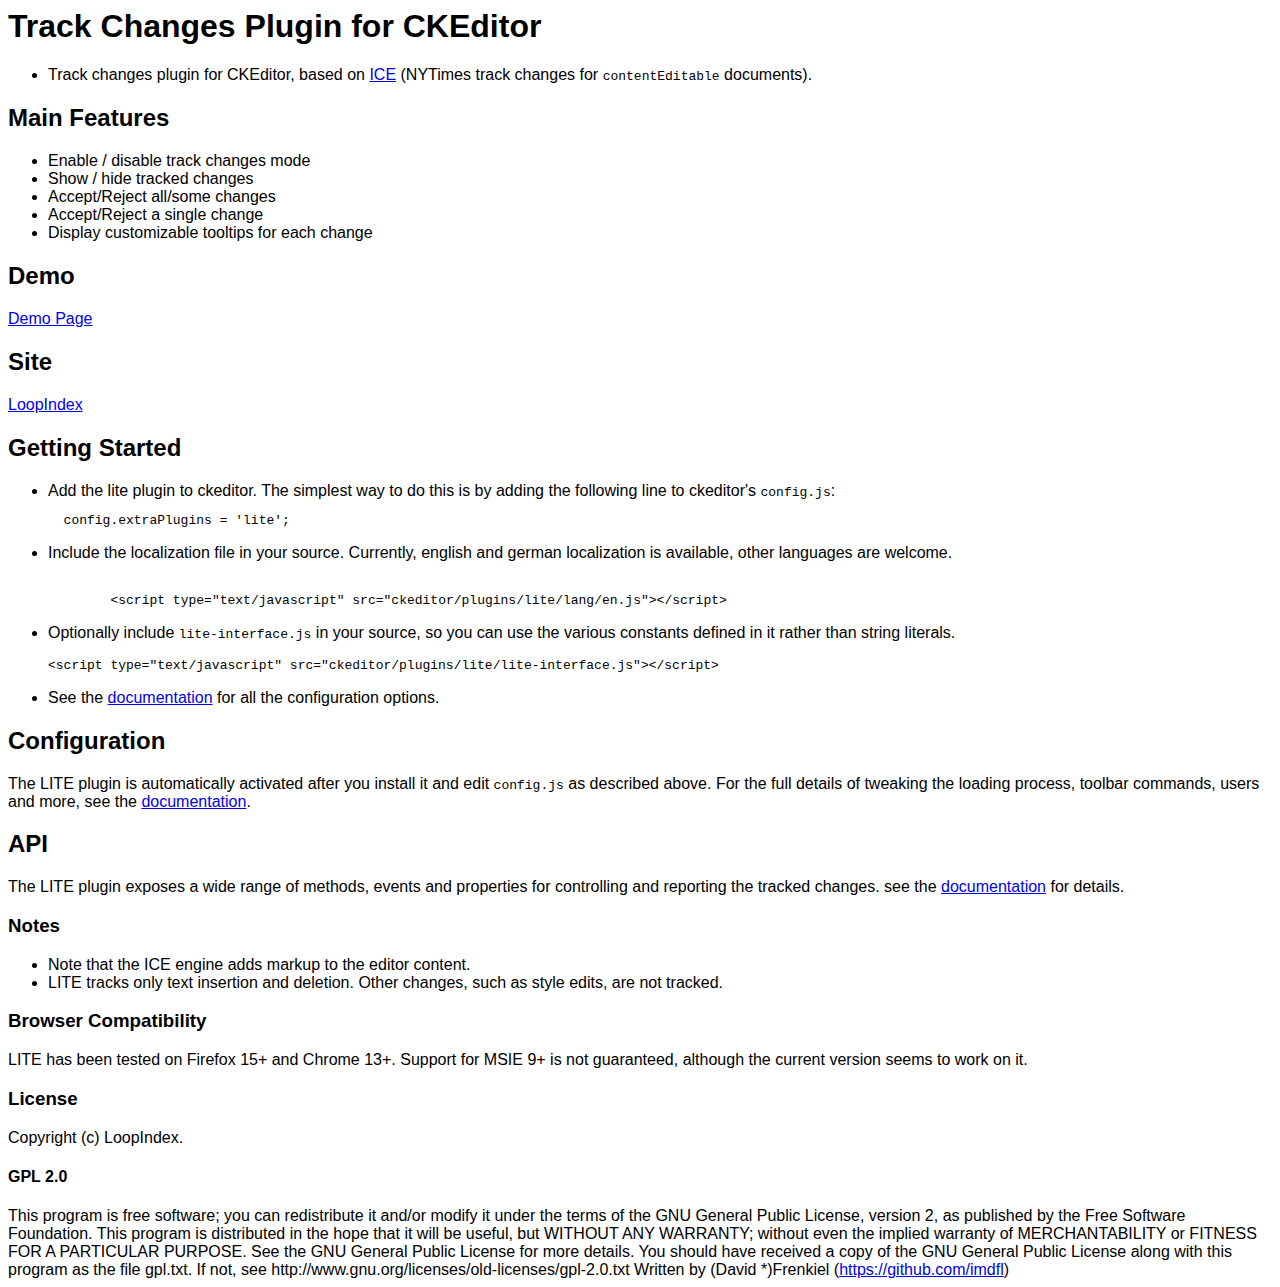
<file: JG_Prospect.web/ckeditor/plugins/lite/readme.html>
<html>
<head><title>LITE (Track changes for CKEditor)</title>
<style>body{font-family:sans-serif;}</style>
</head>
<body>
<div id="preview" class="shadowbox" style="background-image: url(file:///E:/readme.html);"><h1 id="track-changes-plugin-for-ckeditor">Track Changes Plugin for CKEditor</h1>
<ul>
<li>Track changes plugin for CKEditor, based on <a href="https://github.com/NYTimes/ice" target="_blank">ICE</a> (NYTimes track changes for <code>contentEditable</code> documents). </li>
</ul>
<h2 id="main-features">Main Features</h2>
<ul>
<li>Enable / disable track changes mode</li>
<li>Show / hide tracked changes</li>
<li>Accept/Reject all/some changes</li>
<li>Accept/Reject a single change</li>
<li>Display customizable tooltips for each change</li>
</ul>
<h2 id="demo">Demo</h2>
<p><a href="http://www.loopindex.com/lite/demo">Demo Page</a></p>
<h2 id="site">Site</h2>
<p><a href="http://www.loopindex.com/lite">LoopIndex</a></p>
<h2 id="getting-started">Getting Started</h2>
<ul>
<li>Add the lite plugin to ckeditor. The simplest way to do this is by adding the following line to ckeditor's 
<code>config.js</code>:<pre><code class="lang-javascript">  config.extraPlugins = 'lite';</code></pre>
</li>
<li><p>Include the localization file in your source. Currently, english and german localization is available, other languages are welcome.</p>
<pre><code class="lang-javascript">
	<span class="hljs-tag"><span class="hljs-title">&lt;script</span> <span class="hljs-attribute">type</span>=<span class="hljs-value">"text/javascript"</span> <span class="hljs-attribute">src</span>=<span class="hljs-value">"ckeditor/plugins/lite/lang/en.js"</span>&gt;</span><span class="javascript"></span><span class="hljs-tag">&lt;/<span class="hljs-title">script</span>&gt;</span>
</code></pre>
</li>
<li><p>Optionally include <code>lite-interface.js</code> in your source, so you can use the various constants defined in it rather than string literals.</p>
<pre><code class="lang-javascript">&lt;script type="text/javascript" src="ckeditor/plugins/lite/lite-interface.js"&gt;&lt;/script&gt;</code></pre>
</li>
<li><p>See the <a href="http://www.loopindex.com/lite/docs/" target="_blank">documentation</a> for all the configuration options.</p>
</li>
</ul>
<h2 id="configuration">Configuration</h2>
<p>The LITE plugin is automatically activated after you install it and edit <code>config.js</code> as described above. For the full details of tweaking the loading process, toolbar commands, users and more, see the <a href="http://www.loopindex.com/lite/docs/" target="_blank">documentation</a>.</p>
<h2 id="api">API</h2>
<p>The LITE plugin exposes a wide range of methods, events and properties for controlling and reporting the tracked changes. see the <a href="http://www.loopindex.com/lite/docs/" target="_blank">documentation</a> for details.</p>

<h3>Notes</h3>
<ul><li>Note that the ICE engine adds markup to the editor content. 
<li> LITE tracks only text insertion and deletion. Other changes, such as style edits, are not tracked.
</ul>

<h3>Browser Compatibility</h3>
LITE has been tested on Firefox 15+ and Chrome 13+. Support for MSIE 9+ is not guaranteed, although the current version seems to work on it.

<h3>License</h3>

Copyright (c) LoopIndex.

<h4>GPL 2.0</h4>
This program is free software; you can redistribute it and/or modify it under the terms of the GNU General Public License, version 2, as published by the Free Software Foundation.
This program is distributed in the hope that it will be useful, but WITHOUT ANY WARRANTY; without even the implied warranty of MERCHANTABILITY or FITNESS FOR A PARTICULAR PURPOSE. See the GNU General Public License for more details.
You should have received a copy of the GNU General Public License along with this program as the file gpl.txt. 
If not, see http://www.gnu.org/licenses/old-licenses/gpl-2.0.txt

Written by (David *)Frenkiel (<a href="https://github.com/imdfl">https://github.com/imdfl</a>)
</div></body>
</html>
</file>
<file: JG_Prospect.web/ckeditor/samples/old/sample.css>
/*
Copyright (c) 2003-2016, CKSource - Frederico Knabben. All rights reserved.
For licensing, see LICENSE.md or http://ckeditor.com/license
*/

html, body, h1, h2, h3, h4, h5, h6, div, span, blockquote, p, address, form, fieldset, img, ul, ol, dl, dt, dd, li, hr, table, td, th, strong, em, sup, sub, dfn, ins, del, q, cite, var, samp, code, kbd, tt, pre
{
	line-height: 1.5;
}

body
{
	padding: 10px 30px;
}

input, textarea, select, option, optgroup, button, td, th
{
	font-size: 100%;
}

pre
{
	-moz-tab-size: 4;
	tab-size: 4;
}

pre, code, kbd, samp, tt
{
	font-family: monospace,monospace;
	font-size: 1em;
}

body {
	width: 960px;
	margin: 0 auto;
}

code
{
	background: #f3f3f3;
	border: 1px solid #ddd;
	padding: 1px 4px;
	border-radius: 3px;
}

abbr
{
	border-bottom: 1px dotted #555;
	cursor: pointer;
}

.new, .beta
{
	text-transform: uppercase;
	font-size: 10px;
	font-weight: bold;
	padding: 1px 4px;
	margin: 0 0 0 5px;
	color: #fff;
	float: right;
	border-radius: 3px;
}

.new
{
	background: #FF7E00;
	border: 1px solid #DA8028;
	text-shadow: 0 1px 0 #C97626;

	box-shadow: 0 2px 3px 0 #FFA54E inset;
}

.beta
{
	background: #18C0DF;
	border: 1px solid #19AAD8;
	text-shadow: 0 1px 0 #048CAD;
	font-style: italic;

	box-shadow: 0 2px 3px 0 #50D4FD inset;
}

h1.samples
{
	color: #0782C1;
	font-size: 200%;
	font-weight: normal;
	margin: 0;
	padding: 0;
}

h1.samples a
{
	color: #0782C1;
	text-decoration: none;
	border-bottom: 1px dotted #0782C1;
}

.samples a:hover
{
	border-bottom: 1px dotted #0782C1;
}

h2.samples
{
	color: #000000;
	font-size: 130%;
	margin: 15px 0 0 0;
	padding: 0;
}

p, blockquote, address, form, pre, dl, h1.samples, h2.samples
{
	margin-bottom: 15px;
}

ul.samples
{
	margin-bottom: 15px;
}

.clear
{
	clear: both;
}

fieldset
{
	margin: 0;
	padding: 10px;
}

body, input, textarea
{
	color: #333333;
	font-family: Arial, Helvetica, sans-serif;
}

body
{
	font-size: 75%;
}

a.samples
{
	color: #189DE1;
	text-decoration: none;
}

form
{
	margin: 0;
	padding: 0;
}

pre.samples
{
	background-color: #F7F7F7;
	border: 1px solid #D7D7D7;
	overflow: auto;
	padding: 0.25em;
	white-space: pre-wrap; /* CSS 2.1 */
	word-wrap: break-word; /* IE7 */
}

#footer
{
	clear: both;
	padding-top: 10px;
}

#footer hr
{
	margin: 10px 0 15px 0;
	height: 1px;
	border: solid 1px gray;
	border-bottom: none;
}

#footer p
{
	margin: 0 10px 10px 10px;
	float: left;
}

#footer #copy
{
	float: right;
}

#outputSample
{
	width: 100%;
	table-layout: fixed;
}

#outputSample thead th
{
	color: #dddddd;
	background-color: #999999;
	padding: 4px;
	white-space: nowrap;
}

#outputSample tbody th
{
	vertical-align: top;
	text-align: left;
}

#outputSample pre
{
	margin: 0;
	padding: 0;
}

.description
{
	border: 1px dotted #B7B7B7;
	margin-bottom: 10px;
	padding: 10px 10px 0;
	overflow: hidden;
}

label
{
	display: block;
	margin-bottom: 6px;
}

/**
 *	CKEditor editables are automatically set with the "cke_editable" class
 *	plus cke_editable_(inline|themed) depending on the editor type.
 */

/* Style a bit the inline editables. */
.cke_editable.cke_editable_inline
{
	cursor: pointer;
}

/* Once an editable element gets focused, the "cke_focus" class is
   added to it, so we can style it differently. */
.cke_editable.cke_editable_inline.cke_focus
{
	box-shadow: inset 0px 0px 20px 3px #ddd, inset 0 0 1px #000;
	outline: none;
	background: #eee;
	cursor: text;
}

/* Avoid pre-formatted overflows inline editable. */
.cke_editable_inline pre
{
	white-space: pre-wrap;
	word-wrap: break-word;
}

/**
 *	Samples index styles.
 */

.twoColumns,
.twoColumnsLeft,
.twoColumnsRight
{
	overflow: hidden;
}

.twoColumnsLeft,
.twoColumnsRight
{
	width: 45%;
}

.twoColumnsLeft
{
	float: left;
}

.twoColumnsRight
{
	float: right;
}

dl.samples
{
	padding: 0 0 0 40px;
}
dl.samples > dt
{
	display: list-item;
	list-style-type: disc;
	list-style-position: outside;
	margin: 0 0 3px;
}
dl.samples > dd
{
	margin: 0 0 3px;
}
.warning
{
	color: #ff0000;
	background-color: #FFCCBA;
	border: 2px dotted #ff0000;
	padding: 15px 10px;
	margin: 10px 0;
}

.warning.deprecated {
	font-size: 1.3em;
}

/* Used on inline samples */

blockquote
{
	font-style: italic;
	font-family: Georgia, Times, "Times New Roman", serif;
	padding: 2px 0;
	border-style: solid;
	border-color: #ccc;
	border-width: 0;
}

.cke_contents_ltr blockquote
{
	padding-left: 20px;
	padding-right: 8px;
	border-left-width: 5px;
}

.cke_contents_rtl blockquote
{
	padding-left: 8px;
	padding-right: 20px;
	border-right-width: 5px;
}

img.right {
	border: 1px solid #ccc;
	float: right;
	margin-left: 15px;
	padding: 5px;
}

img.left {
	border: 1px solid #ccc;
	float: left;
	margin-right: 15px;
	padding: 5px;
}

.marker
{
	background-color: Yellow;
}
</file>
<file: JG_Prospect.web/Fonts/stylesheet.css>
/* Generated by Font Squirrel (http://www.fontsquirrel.com) on June 19, 2015 */



@font-face {
    font-family: 'barcode_fontregular';
    src: url('barcodefont-webfont.eot');
    src: url('barcodefont-webfont.eot?#iefix') format('embedded-opentype'),
         url('barcodefont-webfont.woff2') format('woff2'),
         url('barcodefont-webfont.woff') format('woff'),
         url('barcodefont-webfont.ttf') format('truetype'),
         url('barcodefont-webfont.svg#barcode_fontregular') format('svg');
    font-weight: normal;
    font-style: normal;

}
</file>
<file: JG_Prospect.web/Fonts/specimen_files/specimen_stylesheet.css>
@import url('grid_12-825-55-15.css');

/*  
	CSS Reset by Eric Meyer - Released under Public Domain
    http://meyerweb.com/eric/tools/css/reset/
*/
html, body, div, span, applet, object, iframe,
h1, h2, h3, h4, h5, h6, p, blockquote, pre,
a, abbr, acronym, address, big, cite, code,
del, dfn, em, font, img, ins, kbd, q, s, samp,
small, strike, strong, sub, sup, tt, var,
b, u, i, center, dl, dt, dd, ol, ul, li,
fieldset, form, label, legend, table, 
caption, tbody, tfoot, thead, tr, th, td 
                  {margin: 0;padding: 0;border: 0;outline: 0;
                  font-size: 100%;vertical-align: baseline;
                  background: transparent;}
body              {line-height: 1;}
ol, ul            {list-style: none;}
blockquote, q     {quotes: none;}
blockquote:before, blockquote:after,
q:before, q:after {content: '';	content: none;}
:focus            {outline: 0;}
ins               {text-decoration: none;}
del               {text-decoration: line-through;}
table             {border-collapse: collapse;border-spacing: 0;}




body {
	color: #000;
	background-color: #dcdcdc;
}

a {
	text-decoration: none;
	color: #1883ba;
}

h1{
	font-size: 32px;
	font-weight: normal;
	font-style: normal;
	margin-bottom: 18px;
}

h2{
	font-size: 18px;
}

#container {
	width: 865px;
	margin: 0px auto;
}


#header {
	padding: 20px;
	font-size: 36px;
	background-color: #000;
	color: #fff;
}

#header span {
	color: #666;
}
#main_content {
	background-color: #fff;
	padding: 60px 20px 20px;
}


#footer p {
	margin: 0;
	padding-top: 10px;
	padding-bottom: 50px;
	color: #333;
	font: 10px Arial, sans-serif;
}

.tabs {
	width: 100%;
	height: 31px;
	background-color: #444;
}
.tabs li {
	float:  left;
	margin: 0;
	overflow: hidden;
	background-color: #444;
}
.tabs li a {
	display: block;
	color: #fff;
	text-decoration: none;
	font: bold 11px/11px 'Arial';
	text-transform: uppercase;
	padding: 10px 15px;
	border-right: 1px solid #fff;
}

.tabs li a:hover {
		background-color: #00b3ff;

}

.tabs li.active a {
	color:  #000;
	background-color: #fff;
}



div.huge {
	
	font-size: 300px;
	line-height: 1em;
	padding: 0;
	letter-spacing: -.02em;
	overflow: hidden;
}
div.glyph_range {
	font-size: 72px;
	line-height: 1.1em;
}

.size10{ font-size: 10px; }
.size11{ font-size: 11px; }
.size12{ font-size: 12px; }
.size13{ font-size: 13px; }
.size14{ font-size: 14px; }
.size16{ font-size: 16px; }
.size18{ font-size: 18px; }
.size20{ font-size: 20px; }
.size24{ font-size: 24px; }
.size30{ font-size: 30px; }
.size36{ font-size: 36px; }
.size48{ font-size: 48px; }
.size60{ font-size: 60px; }
.size72{ font-size: 72px; }
.size90{ font-size: 90px; }


.psample_row1 {	height: 120px;}
.psample_row1 {	height: 120px;}
.psample_row2 {	height: 160px;}
.psample_row3 {	height: 160px;}
.psample_row4 {	height: 160px;}

.psample {
	overflow: hidden;
	position: relative;
}
.psample p {
	line-height: 1.3em;
	display: block;
	overflow: hidden;
	margin: 0;
}

.psample span {
	margin-right: .5em;
}

.white_blend {
	width: 100%;
	height: 61px;
	background-image: url([data-uri]);
	position: absolute;
	bottom: 0;
}
.black_blend {
	width: 100%;
	height: 61px;
	background-image: url([data-uri]);
	position: absolute;
	bottom: 0;
}
.fullreverse {
	background:  #000 !important;
	color:  #fff !important;
	margin-left: -20px;
	padding-left: 20px;
	margin-right: -20px;
	padding-right: 20px;
	padding: 20px;
	margin-bottom:0;
}


.sample_table td {
	padding-top: 3px;
	padding-bottom:5px;
	padding-left: 5px;
	vertical-align: middle;
	line-height: 1.2em;
}

.sample_table td:first-child {
	background-color: #eee;
	text-align: right;
	padding-right: 5px;
	padding-left: 0;
	padding: 5px;
	font: 11px/12px "Courier New", Courier, mono;
}

code {
	white-space: pre;
	background-color: #eee;
	display: block;
	padding: 10px;
	margin-bottom: 18px;
	overflow: auto;
}


.bottom,.last 	{margin-bottom:0 !important; padding-bottom:0 !important;}

.box  { 
  padding: 18px; 
  margin-bottom: 18px; 
  background: #eee; 
}

.reverse,.reversed { background:  #000 !important;color:  #fff !important; border: none !important;}

#bodycomparison {
	position: relative;
	overflow: hidden;
	font-size: 72px;
	height: 90px;
	white-space: nowrap;
}

#bodycomparison div{
	font-size: 72px;
	line-height: 90px;
	display: inline;
	margin: 0 15px 0 0;
	padding: 0;
}

#bodycomparison div span{
	font: 10px Arial;
	position: absolute;
	left: 0;
}
#xheight {
	float: none;
	position: absolute;
	color: #d9f3ff;
	font-size: 72px;
	line-height: 90px;
}

.fontbody {
 position: relative;
}
.arialbody{
	font-family: Arial;
	position: relative;
}
.verdanabody{
	font-family: Verdana;
	position: relative;
}
.georgiabody{
	font-family: Georgia;
	position: relative;
}

/* @group Layout page
 */

#layout h1 {
	font-size: 36px;
	line-height: 42px;
	font-weight: normal;
	font-style: normal;
}

#layout h2 {
	font-size: 24px;
	line-height: 23px;
	font-weight: normal;
	font-style: normal;
}

#layout h3 {
	font-size: 22px;
	line-height: 1.4em;
	margin-top: 1em;
	font-weight: normal;
	font-style: normal;
}


#layout p.byline {
	font-size: 12px;
	margin-top: 18px;
	line-height: 12px;
	margin-bottom: 0;
}
#layout p {
	font-size: 14px;
	line-height: 21px;
	margin-bottom: .5em;
}

#layout p.large{
	font-size: 18px;
	line-height: 26px;
}

#layout .sidebar p{
	font-size: 12px;
	line-height: 1.4em;
}

#layout p.caption {
	font-size: 10px;
	margin-top: -16px;
	margin-bottom: 18px;
}

/* @end */

/* @group Glyphs */

#glyph_chart div{
	background-color: #d9f3ff;
	color: black;
	float: left;
	font-size: 36px;
	height: 1.2em;
	line-height: 1.2em;
	margin-bottom: 1px;
	margin-right: 1px;
	text-align: center;
	width: 1.2em;
	position: relative;
	padding: .6em .2em .2em;
}

#glyph_chart div p {
	position: absolute;
	left: 0;
	top: 0;
	display: block;
	text-align: center;
	font: bold 9px Arial, sans-serif;
	background-color: #3a768f;
	width: 100%;
	color: #fff;
	padding: 2px 0;
}


#glyphs h1 {
	font-family: Arial, sans-serif;
}
/* @end */

/* @group Installing */

#installing {
	font: 13px Arial, sans-serif;
}

#installing p,
#glyphs p{
	line-height: 1.2em;
	margin-bottom: 18px;
	font: 13px Arial, sans-serif;
}



#installing h3{
	font-size: 15px;
	margin-top: 18px;
}

/* @end */

#rendering h1 {
	font-family: Arial, sans-serif;
}
.render_table td {
	font: 11px "Courier New", Courier, mono;
	vertical-align: middle;
}
</file>
